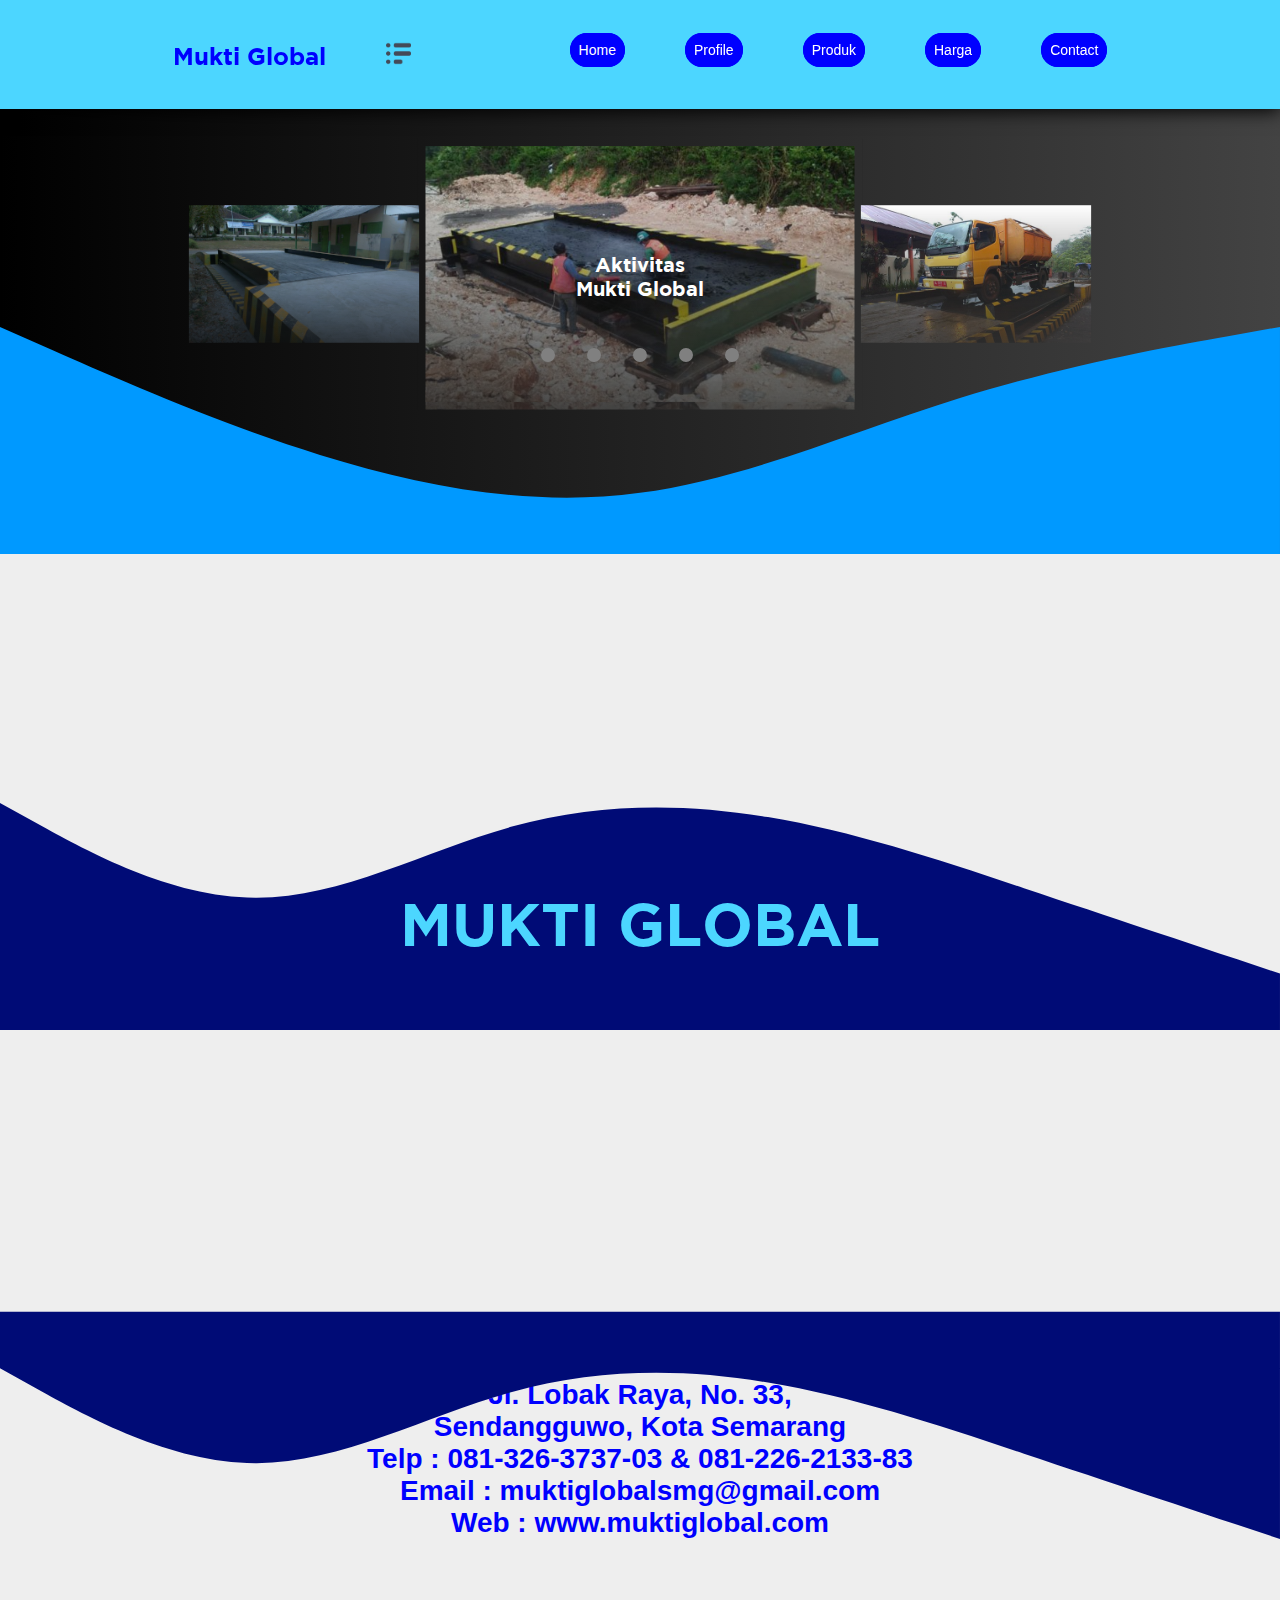
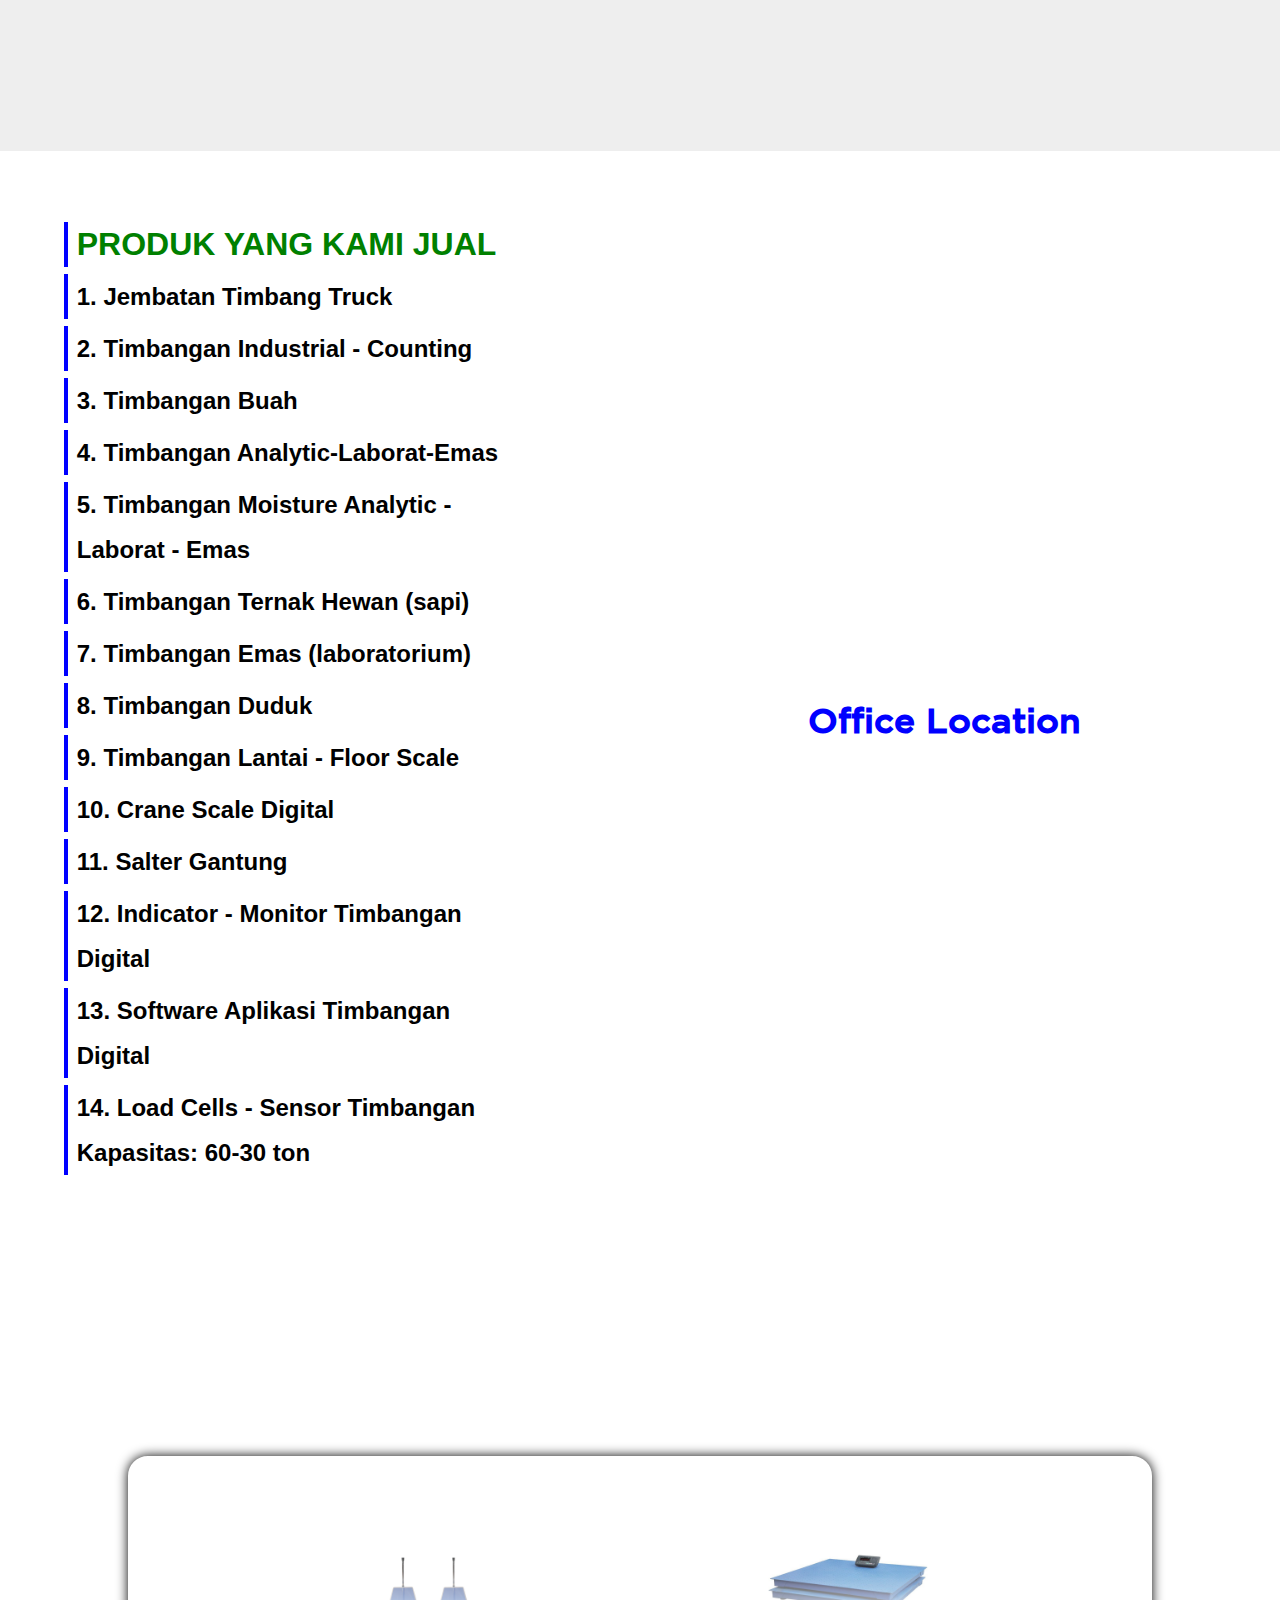
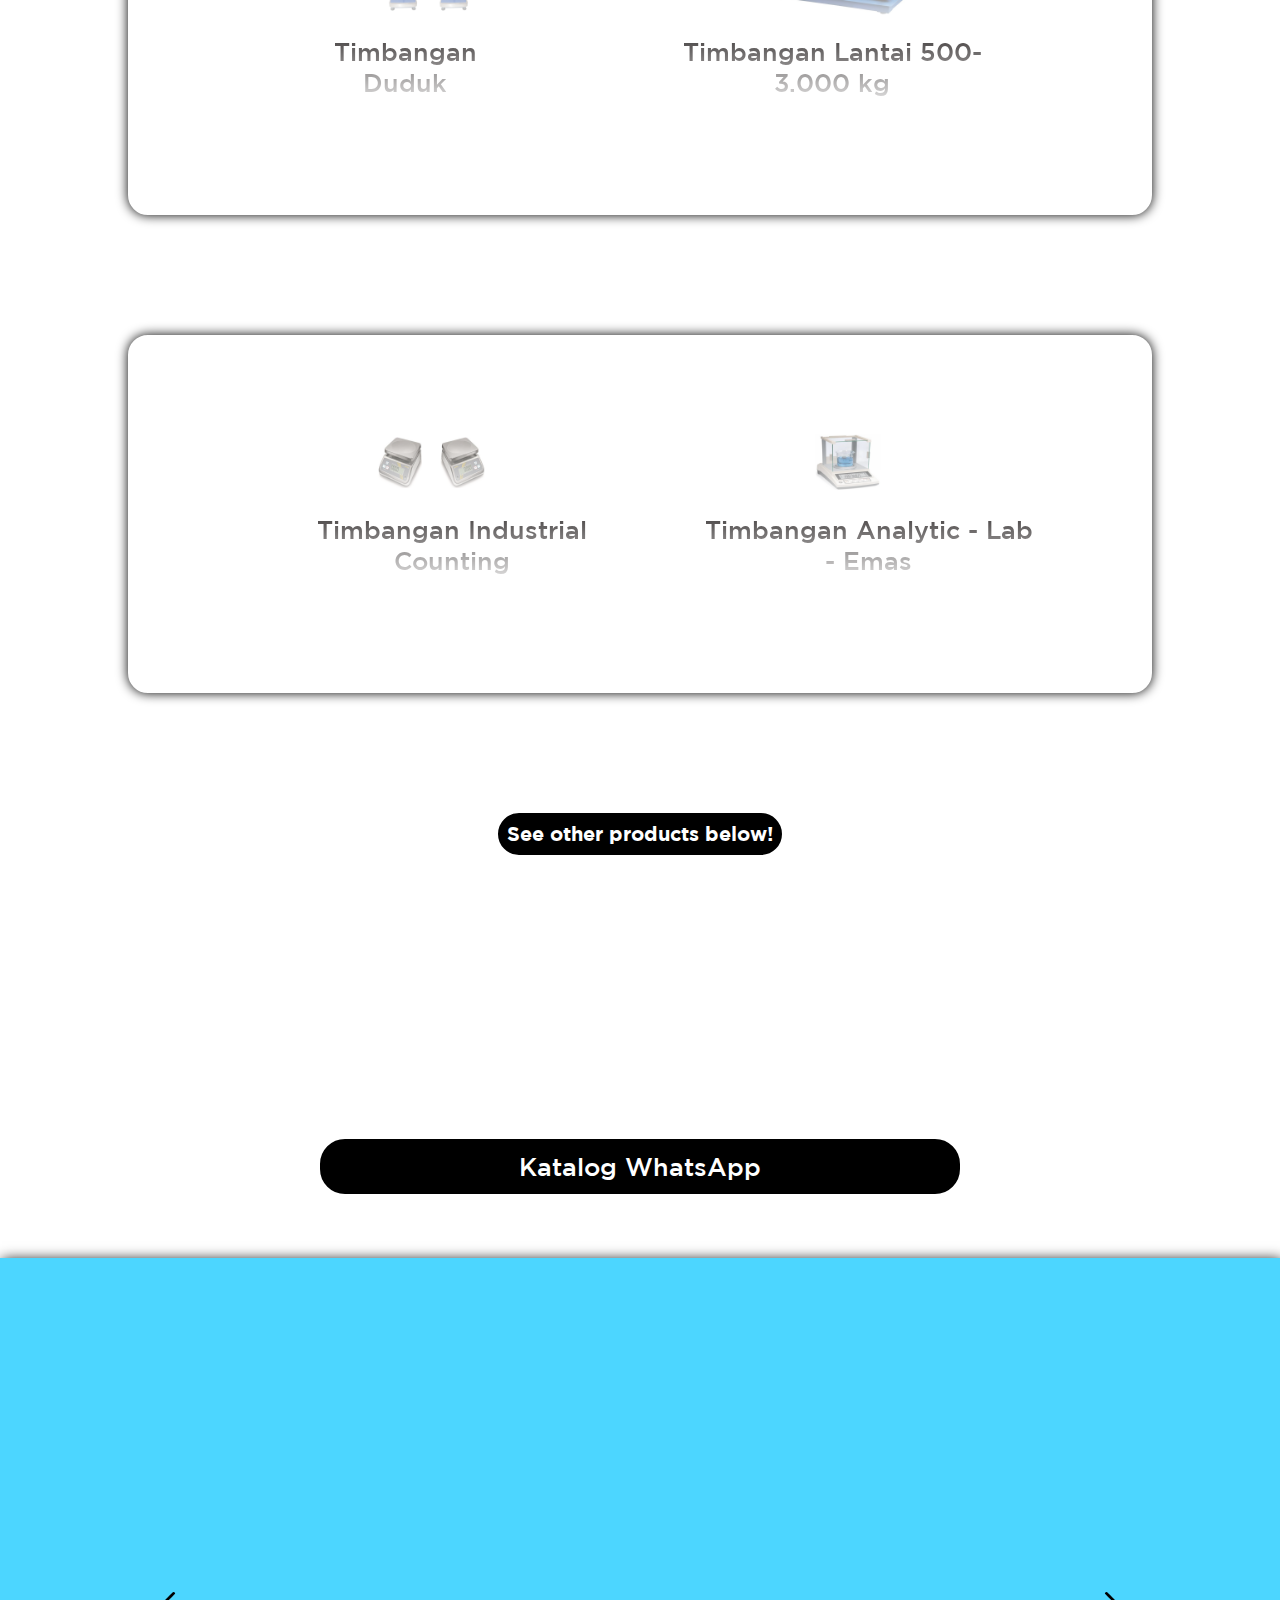
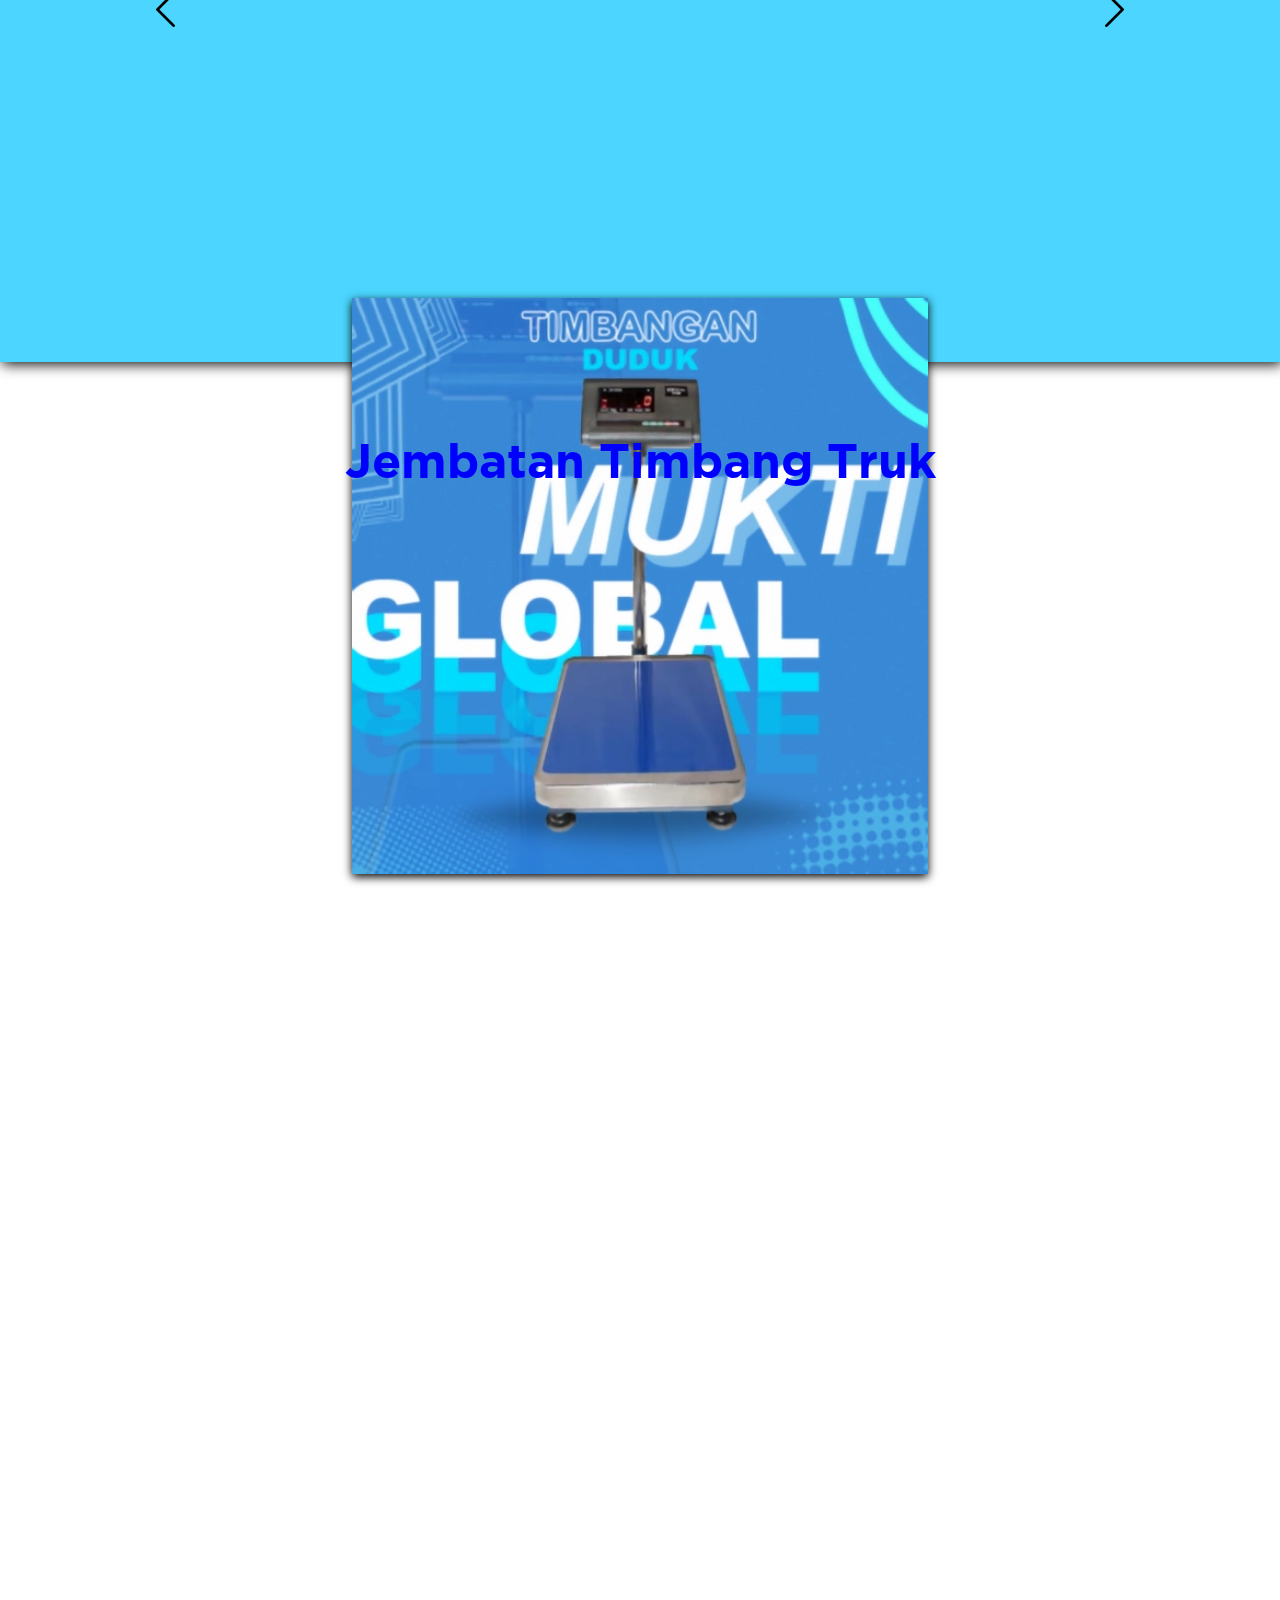
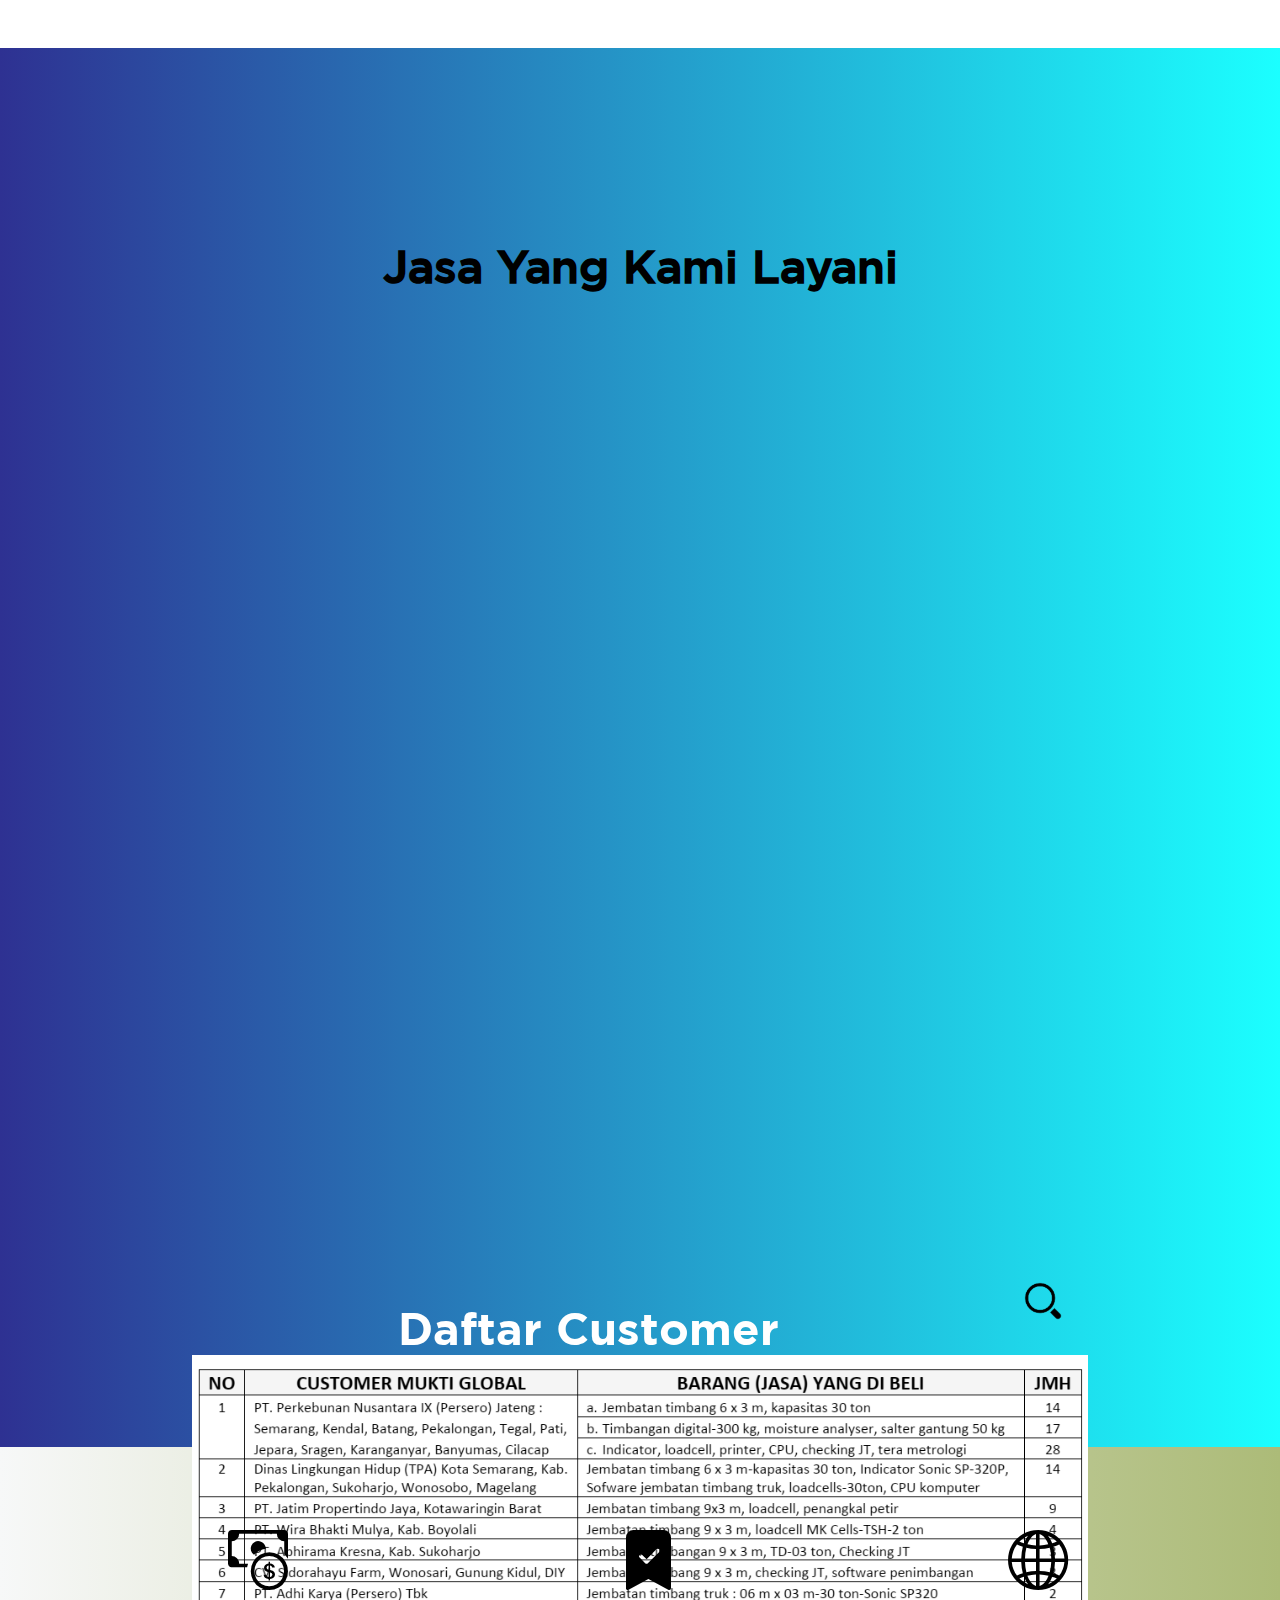
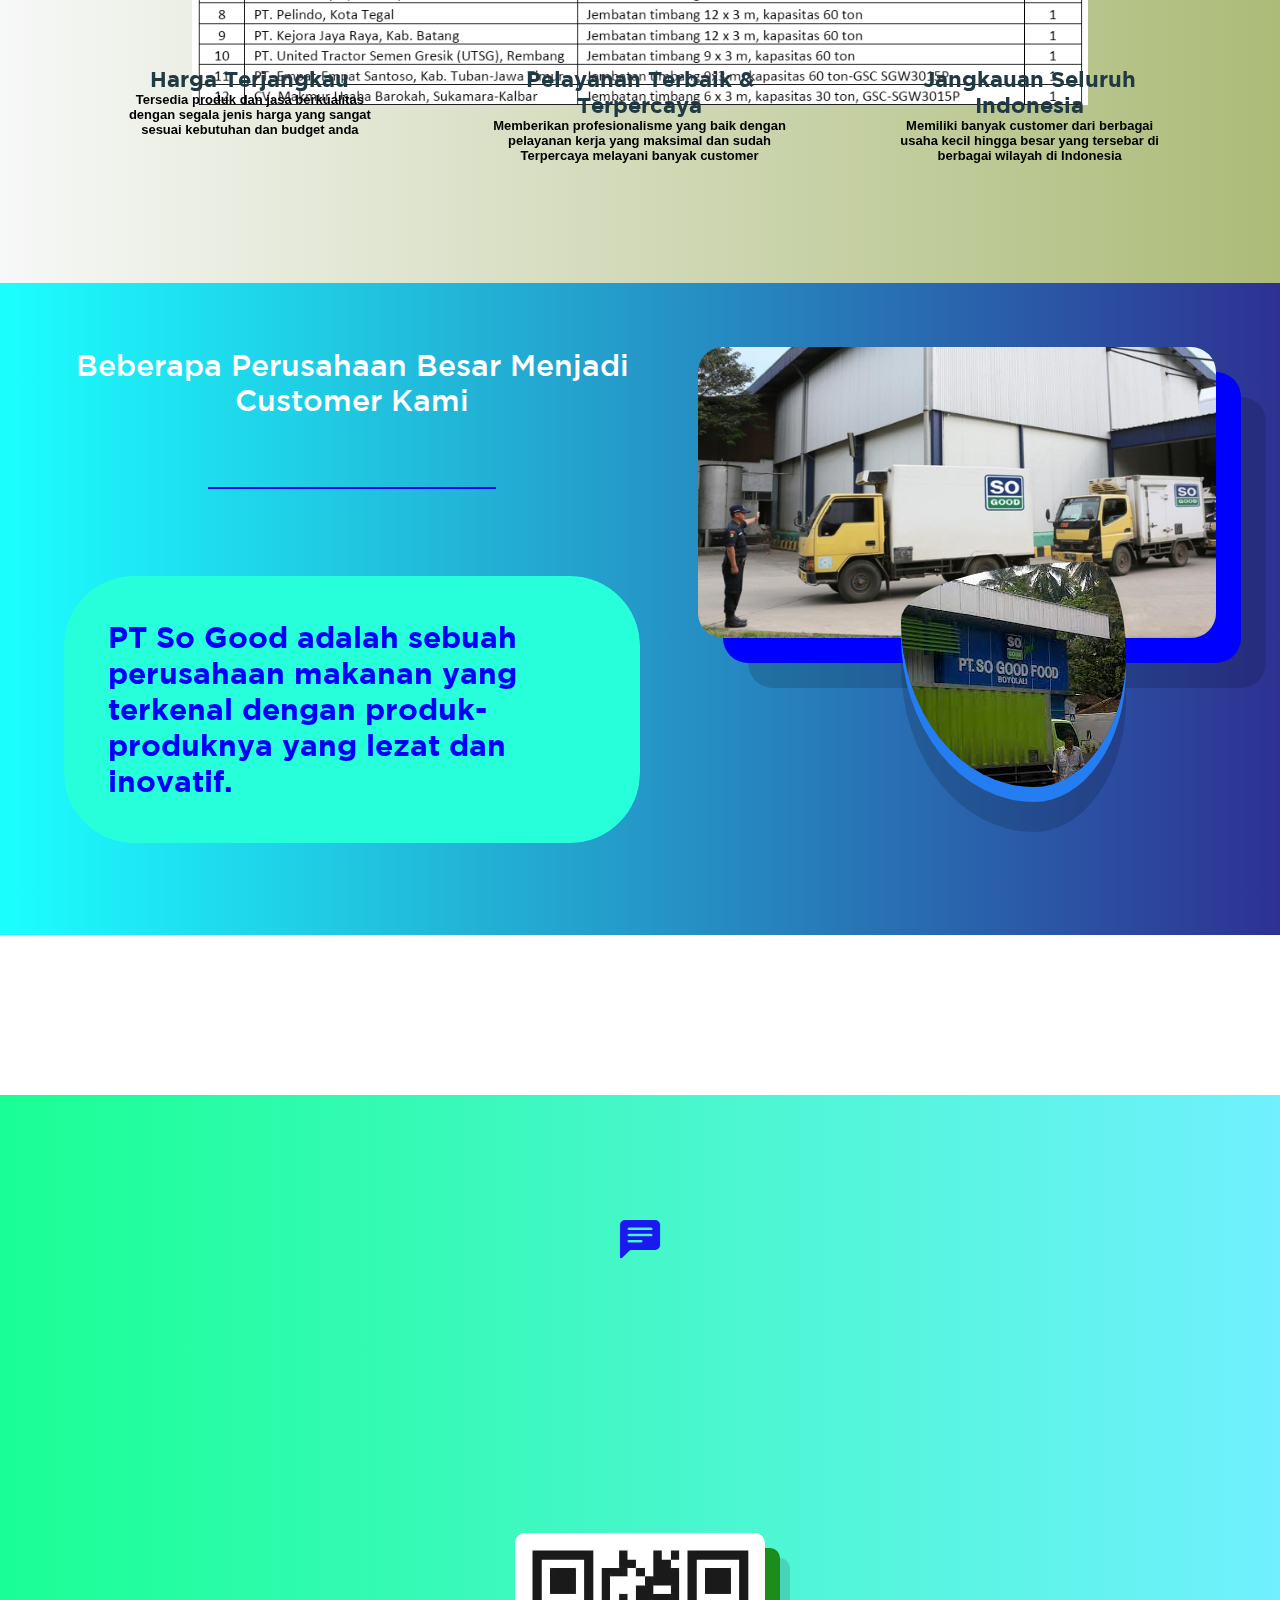
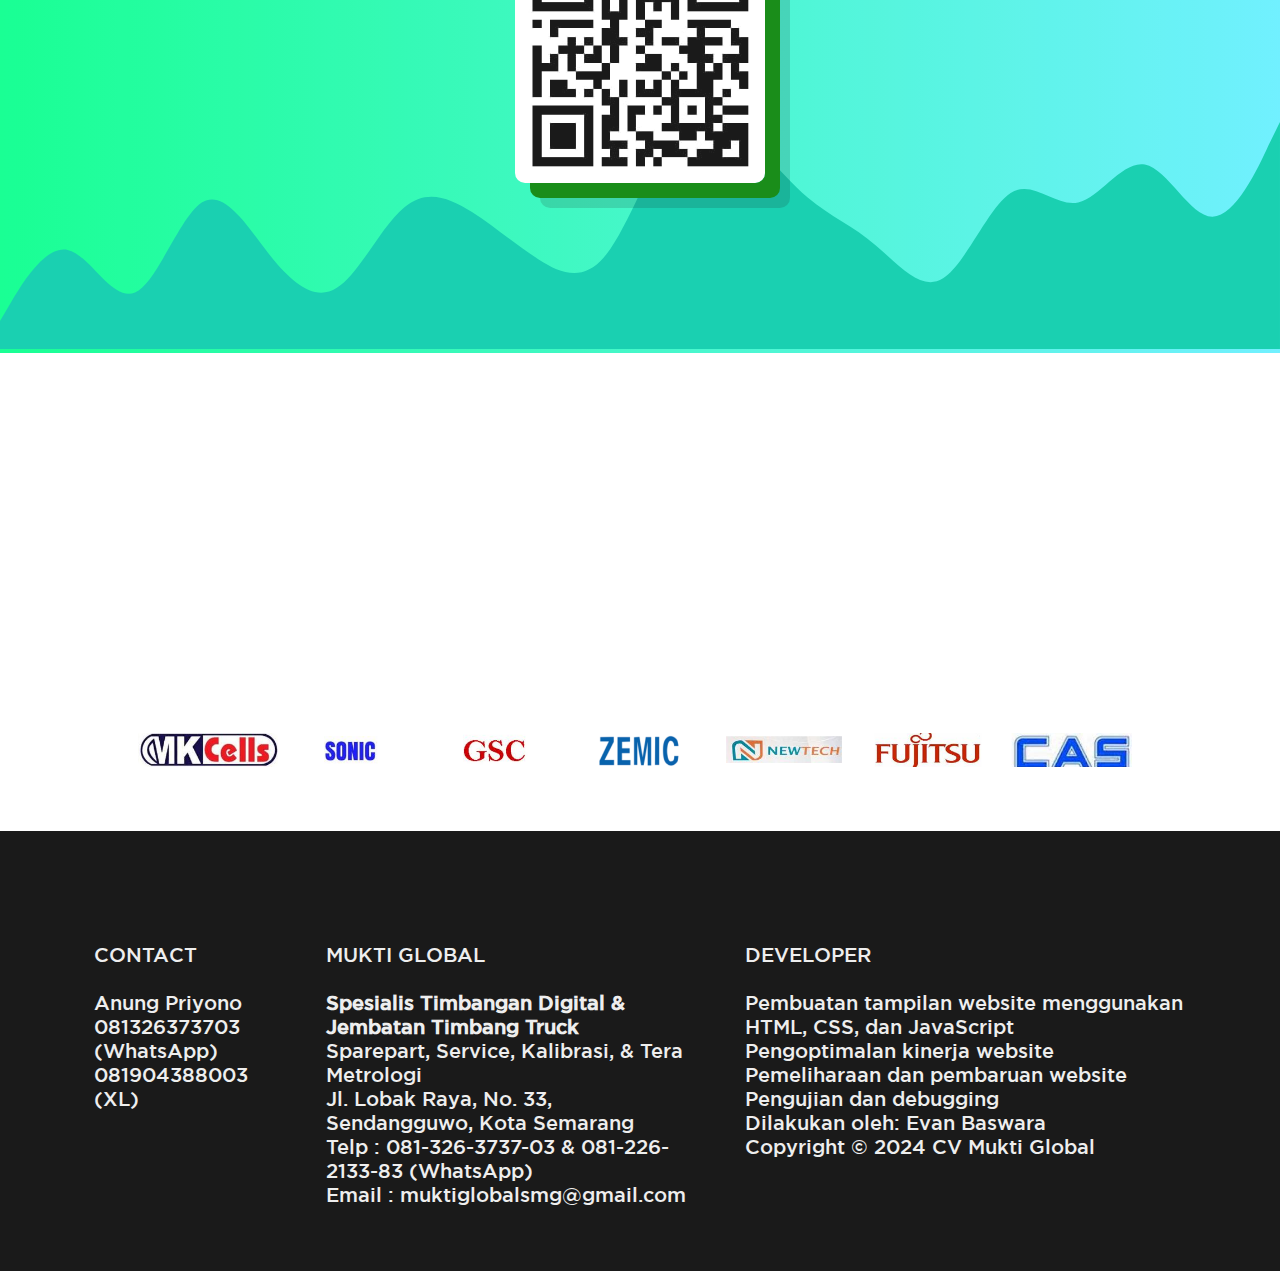
<file: index.html>
<!DOCTYPE html>

<!-- 
========================================================
  Copyright © 2024 CV Mukti Global.
  Semua hak dilindungi undang-undang.

  Deskripsi: 
  File ini dilindungi oleh undang-undang hak cipta dan peraturan hukum yang berlaku. 
  Penggunaan, penyalinan, distribusi, atau reproduksi sebagian atau seluruhnya 
  dari kode ini tanpa izin tertulis dari pemilik hak cipta adalah ilegal dan 
  dapat dikenakan tuntutan hukum sesuai dengan hukum yang berlaku di Indonesia.

  Perlindungan hukum sesuai dengan:
  - Undang-Undang Nomor 28 Tahun 2014 tentang Hak Cipta:
    * Pasal 2 Ayat (1): Hak eksklusif pemilik untuk menggunakan dan memperbanyak karya.
    * Pasal 9 Ayat (1): Perlindungan Hak Cipta untuk penggunaan tanpa izin.
    * Pasal 113: Sanksi pidana bagi pelanggar Hak Cipta.
  
  - Undang-Undang Nomor 11 Tahun 2008 tentang Informasi dan Transaksi Elektronik (ITE), yang diubah oleh UU Nomor 19 Tahun 2016:
    * Pasal 32 Ayat (1): Larangan mengubah, menambah, mengurangi, atau memindahkan Informasi Elektronik milik orang lain tanpa izin.
    * Pasal 48 Ayat (2): Sanksi pidana bagi pelanggar yang memindahkan atau mentransfer Informasi Elektronik secara ilegal.

  Peringatan:
  Dilarang keras untuk menyalin, memodifikasi, mendistribusikan, atau menggunakan 
  kode ini untuk keperluan komersial tanpa persetujuan tertulis.

  Hubungi muktiglobal@gmail.com untuk informasi lebih lanjut.

  Terima kasih telah menghormati hak kekayaan intelektual kami.

  Dibuat pada: [Juli 2024]
========================================================
-->


<html lang="en">

<head>
    <meta charset="UTF-8" />
    <meta http-equiv="X-UA-Compatible" content="IE=edge" />
    <meta name="viewport" content="width=device-width, initial-scale=1.0, user-scalable=yes" />
    <meta name="description" content="Spesialis Jembatan Timbang Truck & Timbangan Digital" />
    <meta name="keywords" content="jembatan timbang, timbangan digital, timbangan truck, spesialis jembatan timbang, timbangan" />
    <meta name="google-site-verification" content="oJiElNa-uJ_a75w-q2JcqxE9myr1mYu-admBvzrIIWU" />
    
    <meta property="og:title" content="Mukti Global | Spesialis Jembatan Timbang Truck & Timbangan Digital" />
    <meta property="og:description" content="Spesialis Jembatan Timbang Truck & Timbangan Digital" />
    <meta property="og:image" content="http://www.example.com/logo.png" />
    <meta property="og:url" content="http://www.example.com" />
    <meta property="og:type" content="website" />
    
    <meta name="twitter:card" content="summary_large_image" />
    <meta name="twitter:title" content="Mukti Global | Spesialis Jembatan Timbang Truck & Timbangan Digital" />
    <meta name="twitter:description" content="Spesialis Jembatan Timbang Truck & Timbangan Digital" />
    <meta name="twitter:image" content="http://www.example.com/logo.png" />
    
    <title>Mukti Global | Spesialis Jembatan Timbang Truck & Timbangan Digital</title>
    
    <link rel="icon" href="logo.png" type="image/png">
    <link href="https://cdn.jsdelivr.net/npm/bootstrap-icons@1.5.0/font/bootstrap-icons.css" rel="stylesheet" />
    <link rel="stylesheet" href="https://unpkg.com/aos@next/dist/aos.css" />
    <link href="New.css" rel="stylesheet" type="text/css">
    
    <script src="color-thief-2.4.0/dist/color-thief.umd.js"></script>
    <script src="web.js"></script>
    
    <style>
    </style>
</head>
<body>
	<header>
		<header>
			<div class="MenuBar">
				<div class="nav-bar">
					<ul>
						<font size="5" color="blue"; face="Arial" class="TextMenu">Mukti Global</font>
						<li><img src="list.ico" onclick="socialMedia()" class="user-bar1" /></li>
						<li><font class="HideDetail" face="Arial Black" onclick="showDetail(this)">Back</font></li>
						<li><a href="#">Home</a></li>
						<li><a href="#profile">Profile</a></li>
						<li><a href="#produk">Produk</a></li>
						<li><a href="#harga">Harga</a></li>
						<li><a href="#contact">Contact</a></li>
					</ul>
				</div>
				<div class="container">
					<ul> 
						<font>
						<li><a href="#">WhatsApp </a>
						<li>
							<a href="#profile" onclick="socialMedia()">Profile </a>
						</li>
						<li>
							<a href="#produk" onclick="socialMedia()">Product </a>
						</li>
						<li>
							<a href="#harga" onclick="socialMedia()">Price </a>
						</li>
						<li>
							<a href="#contact" onclick="socialMedia()">Contact </a>
						</li>
						<li>
							<a href="#" onclick="socialMedia()">Home </a>
						</li>
						</font>
					</ul>
				</div>
			</div>
			
			<div class="topbackground" style="width:100vw">
				<div class="topImage">
					<img src="img/jemtruk_0.png" id="topImgLeft" data-aos="fade" />
					<img src="img/jemtruk_1.png" id="topImg" data-aos="fade-down"/>
					<img src="img/jemtruk_2.png" id="topImgRight" data-aos="fade" />
				</div>
				<font color=white>
					Aktivitas <br> Mukti Global
				</font>
				<div class="iconSwitch" data-aos="fade-up">
					<div class="icon0"></div>
					<div class="icon1"></div>
					<div class="icon2"></div>
					<div class="icon3"></div>
					<div class="icon4"></div>
				</div>
				<svg data-aos="slide-down" data-aos-duration="1000" ="http://www.w3.org/2000/svg" viewBox="0 0 1440 320"><path fill="#0099ff" fill-opacity="1" d="M0,64L60,90.7C120,117,240,171,360,208C480,245,600,267,720,250.7C840,235,960,181,1080,144C1200,107,1320,85,1380,74.7L1440,64L1440,320L1380,320C1320,320,1200,320,1080,320C960,320,840,320,720,320C600,320,480,320,360,320C240,320,120,320,60,320L0,320Z"></path></svg>
			</div>
			<h1>
				<div class="middlebackground">
					<div class="h1Curve">
						<div class="curve1" data-aos="fade"><svg xmlns="http://www.w3.org/2000/svg" viewBox="0 0 1440 320"><path fill="#000b76" fill-opacity="1" d="M0,64L48,90.7C96,117,192,171,288,170.7C384,171,480,117,576,90.7C672,64,768,64,864,80C960,96,1056,128,1152,160C1248,192,1344,224,1392,240L1440,256L1440,320L1392,320C1344,320,1248,320,1152,320C1056,320,960,320,864,320C768,320,672,320,576,320C480,320,384,320,288,320C192,320,96,320,48,320L0,320Z"></path>
							<font class="TextPanggung" color=#4cd6ff data-aos="slide-down">
								<strong>MUKTI GLOBAL</strong>
							</font>
						</svg></div>			
						<div class="curve2" data-aos="slide-up"><svg xmlns="http://www.w3.org/2000/svg" viewBox="0 0 1440 320"><path fill="#000b76" fill-opacity="1" d="M0,64L48,90.7C96,117,192,171,288,170.7C384,171,480,117,576,90.7C672,64,768,64,864,80C960,96,1056,128,1152,160C1248,192,1344,224,1392,240L1440,256L1440,0L1392,0C1344,0,1248,0,1152,0C1056,0,960,0,864,0C768,0,672,0,576,0C480,0,384,0,288,0C192,0,96,0,48,0L0,0Z"></path></svg></div>
						<section id="profile">
							<font color=#013220 face=Arial class="TextInfo">
							Spesialis Jembatan Timbang Truck & Timbangan Digital
							</font>
							<font class="TextDeskripsi">
							Jl. Lobak Raya, No. 33,
							Sendangguwo, Kota Semarang
							Telp : 081-326-3737-03 & 081-226-2133-83
							Email : muktiglobalsmg@gmail.com 
							Web : www.muktiglobal.com</font>
						</section>
					</div>
				</div>
			</h1>
			<h2>
				<div class="h2Container">
					<section id="produk">
						<div class="TextList">
								<ol>
									<font color=green size=6> 
										<li>PRODUK YANG KAMI JUAL</li>
									</font>
									<font color=black >
										<li><div class="h2List">1. Jembatan Timbang Truck</div></li>
										<li><div class="h2List">2. Timbangan Industrial - Counting</div></li>
										<li><div class="h2List">3. Timbangan Buah</div></li>
										<li><div class="h2List">4. Timbangan Analytic-Laborat-Emas</div></li>
										<li><div class="h2List">5. Timbangan Moisture Analytic - Laborat - Emas</div></li>
										<li><div class="h2List">6. Timbangan Ternak Hewan (sapi)</div></li>
										<li><div class="h2List">7. Timbangan Emas (laboratorium)</div></li>
										<li><div class="h2List">8. Timbangan Duduk</div></li>
										<li><div class="h2List">9. Timbangan Lantai - Floor Scale</div></li>
										<li><div class="h2List">10. Crane Scale Digital</div></li>
										<li><div class="h2List">11. Salter Gantung</div></li>
										<li><div class="h2List">12. Indicator - Monitor Timbangan Digital</div></li>
										<li><div class="h2List">13. Software Aplikasi Timbangan Digital</div></li>
										<li><div class="h2List">14. Load Cells - Sensor Timbangan Kapasitas: 60-30 ton</div></li>
									</font>
								</ol>
						</div>
						<div class="maps">
							<img src="produk.jpg"/ data-aos="fade-up">
							<font>
								Office Location
							</font>
							<br><br>
							<iframe data-aos="fade-up" src="https://www.google.com/maps/embed?pb=!1m18!1m12!1m3!1d3959.9823328063076!2d110.44767667388899!3d-7.011360368676062!2m3!1f0!2f0!3f0!3m2!1i1024!2i768!4f13.1!3m3!1m2!1s0x2e708cf4cc5c22ab%3A0x6c6a82a9ee26db33!2sJl.%20Lobak%20Raya%20No.33%2C%20RT.05%2FRW.05%2C%20Sendangguwo%2C%20Kec.%20Tembalang%2C%20Kota%20Semarang%2C%20Jawa%20Tengah%2050273!5e0!3m2!1sid!2sid!4v1689168226239!5m2!1sid!2sid" width="400" height="300" style="border:0;" allowfullscreen="" loading="lazy" referrerpolicy="no-referrer-when-downgrade"></iframe>
						</div>
					</section>
				</div>
			</h2>
			<div class="ShowProductDetail">
				<div class="ImageProduct">
					<img src="product/TIMBANGAN_20230722_210503_1.png" class="DetailImg">
				</div>
				<div class="ContentText">
					<font class="DetailText_NAME" color=white>
						Timbangan XYZ
					</font>
					<br>
					<font class="DetailText_FUNGSI" color=white>
						Menimbang Pahala & Dosa
					</font>
					<br>
					<font class="DetailText_STATUS" color=white>
						Gusti Allah Ingkang Kuwoso
					</font>
					<br><br>
				</div>
			</div>
			<div class="listProduct">
				<div class="listProductContainer">
					<div class="list1">
						<div class="listProductImg">
							<img src="product/TIMBANGAN_20230722_210503_1.png" class="listImg" alt="Timbangan Duduk">
							<div class="responsiveText1">
								<font>
								<font class="listText" onclick="showDetail(this)">Timbangan Duduk</font>
								</font>
							</div>
							<img src="product/TIMBANGAN_20230722_210503_7.png" class="listImg" alt="Timbangan Lantai 500-3.000 kg">
							<div class="responsiveText2">
								<font>
								<font class="listText" onclick="showDetail(this)">Timbangan Lantai 500-3.000 kg</font>
								</font>
							</div>
						</div>
						<div class="listProductText">
							<div class="text0">
								<font class="listText" onclick="showDetail(this)">Timbangan Duduk</font>
							</div>
							<div class="text1">
								<font class="listText" onclick="showDetail(this)">Timbangan Lantai 500-3.000 kg</font>
							</div>
						</div>
					</div>
					<div class="list2">
						<div class="listProductImg">
							<img src="product/TIMBANGAN_20230722_210503_0.png" class="listImg" alt="Timbangan Industrial Counting">
							<div class="responsiveText1">
								<font>
								<font class="listText" onclick="showDetail(this)">Timbangan Industrial Counting</font>
								</font>
							</div>
							<img src="product/TIMBANGAN_20230722_210503_11.png" class="listImg" alt="Timbangan Analytic - Lab - Emas">
							<div class="responsiveText2">
								<font>
								<font class="listText" onclick="showDetail(this)">Timbangan Analytic - Lab - Emas</font>
								</font>
							</div>
						</div>
						<div class="listProductText">
							<div class="text2">
								<font class="listText" onclick="showDetail(this)">Timbangan Industrial Counting</font>
							</div>
							<div class="text3">
								<font class="listText" onclick="showDetail(this)">Timbangan Analytic - Lab - Emas</font>
							</div>
						</div>
					</div>
					<div class="selengkapnyaContainer">
						<font class="textSelengkapnya" onclick="ButtonSelengkapnya()">
							See other products below!
						</font>
					</div>
					<div class="buttonListProduct">
						<div class="list3">
							<div class="listProductImg">
							<img src="product/TIMBANGAN_20230722_210503_8.png" class="listImg" alt="Crane Scale Digital">
							<div class="responsiveText1">
									<font>
									<font class="listText" onclick="showDetail(this)">Crane Scale Digital</font>
									</font>
								</div>
							<img src="product/TIMBANGAN_20230722_210503_3.png" class="listImg" alt="Salter Gantung : 50, 100 kg">
								<div class="responsiveText2">
									<font>
									<font class="listText" onclick="showDetail(this)">Salter Gantung : 50, 100 kg</font>
									</font>
								</div>
							</div>
							<div class="listProductText">
								<div class="text4">
									<font class="listText" onclick="showDetail(this)">Crane Scale Digital</font>
								</div>
								<div class="text5">
									<font class="listText" onclick="showDetail(this)">Salter Gantung : 50, 100 kg</font>
								</div>
							</div>
						</div>
						<div class="list4">
							<div class="listProductImg">
								<img src="product/TIMBANGAN_20230722_210503_2.png" class="listImg" alt="Indicator (Monitor)">
								<div class="responsiveText1">
									<font>
									<font class="listText" onclick="showDetail(this)">Indicator (Monitor)</font>
									</font>
								</div>
								<img src="product/TIMBANGAN_20230722_210503_4.png" class="listImg" alt="Software Jembatan Timbang">
								<div class="responsiveText2">
									<font>
									<font class="listText" onclick="showDetail(this)">Software Jembatan Timbang</font>
									</font>
								</div>
							</div>
							<div class="listProductText">
								<div class="text6">
									<font class="listText" onclick="showDetail(this)">Indicator (Monitor)</font>
								</div>
								<div class="text7">
									<font class="listText" onclick="showDetail(this)">Software Jembatan Timbang</font>
								</div>
							</div>
						</div>
						<div class="list5">
							<div class="listProductImg">
								<img src="product/TIMBANGAN_20230722_210503_6.png" class="listImg" alt="Load Cells (Sensor Timbangan) : 60kg - 30 ton">
								<div class="responsiveText1">
									<font>
									<font class="listText" onclick="showDetail(this)">Load Cells (Sensor Timbangan) : 60kg - 30 ton</font>
									</font>
								</div>
								<img src="product/TIMBANGAN_20230722_210503_12.png" class="listImg" alt="Timbangan Hewan - Sapi (500kg - 3 ton)">
								<div class="responsiveText2">
									<font>
									<font class="listText" onclick="showDetail(this)">Timbangan Hewan - Sapi (500kg - 3 ton)</font>
									</font>
								</div>
							</div>
							<div class="listProductText">
								<div class="text8">
									<font class="listText" onclick="showDetail(this)">Load Cells (Sensor Timbangan) : 60kg - 30 ton</font>
								</div>
								<div class="text9">
									<font class="listText" onclick="showDetail(this)">Timbangan Hewan - Sapi (500kg - 3 ton)</font>
								</div>
							</div>
						</div>
						<div class="list6">
							<div class="listProductImg">
								<img src="product/TIMBANGAN_20230722_210503_13.png" class="listImg" alt="Timbangan Buah">
								<div class="responsiveText1">
									<font>
									<font class="listText" onclick="showDetail(this)">Timbangan Buah</font>
									</font>
								</div>
								<img src="product/TIMBANGAN_20230722_210503_14.png" class="listImg" alt="Timbangan Moisture Analyzer">
								<div class="responsiveText2">
									<font>
									<font class="listText" onclick="showDetail(this)">Timbangan Moisture Analyzer</font>
									</font>
								</div>
							</div>
							<div class="listProductText">
								<div class="text10">
									<font class="listText" onclick="showDetail(this)">Timbangan Buah</font>
								</div>
								<div class="text11">
									<font class="listText" onclick="showDetail(this)">Timbangan Moisture Analyzer</font>
								</div>
							</div>
						</div>
					</div>
				</div>
						</div>
			<br><br>
				<font class="h3Title">
					Katalog WhatsApp
				</font>
			<h3>
				<div id="scrollImage">
					<img src="arrow-left.png" class="scrollLeft" onclick="leftArrow()" />
					<img src="katalog/katalog_1.png" class="h3Image" data-aos="slide-up"  />
					<img src="arrow-right.png" class="scrollRight" onclick="rightArrow()" />
				</div>
			</h3>
			<h4>
				<section id="harga">
					<font color=blue size=18>
					Jembatan Timbang Truk
					</font>
					<br><br>
					<div class="ParentH4">
						<div class="JemtrukImage1">
							<img src="img/jemtruk_2.png" class="H4IMG"/ data-aos="fade-down">
							<table data-aos="fade-up">
							<!--<thead>
								<tr>
									<th align="left"><strong>Harga Netto (Rp)</strong></th>
									<th align="left"><strong>Ukuran (Kapasitas)</strong></th>
									<th align="left"><strong>Maksimal Truck</strong></th>
									<th align="left">Unit Besi + Plate</th>
								</tr>
							</thead>-->
								<tbody>
									<tr>
										<td align="left">6 x 3 meter</td>
										<td align="left">30 ton</td>
										<td align="left">Colt Diesel</td>
									</tr>
									<tr>
										<td align="left">9 x 3 meter</td>
										<td align="left">60 ton</td>
										<td align="left">Tronton</td>
									</tr>
								</tbody>
							</table>
						</div>
						<div class="JemtrukImage2">
							<img src="img/jemtruk_4.png" class="H4IMG" data-aos="fade-down"/>
							<table data-aos="fade-up">
							<!--<thead>
								<tr>
									<th align="left"><strong>Harga Netto (Rp)</strong></th>
									<th align="left"><strong>Ukuran (Kapasitas)</strong></th>
									<th align="left"><strong>Maksimal Truck</strong></th>
									<th align="left">Unit Besi + Plate</th>
								</tr>
							</thead>-->
								<tbody>
									<tr>
										<td align="left">12 x 3 meter</td>
										<td align="left">70 ton</td>
										<td align="left">Cont 20 Feet</td>
									</tr>
									<tr>
										<td align="left">18 x 3 meter</td>
										<td align="left">80 ton</td>
										<td align="left">Cont 40 Feet</td>
									</tr>
								</tbody>
							</table>
						</div>
					</div>
					<br>
				</section>
				<br>
			</h4>
			<h5>
				<div class="h5Title">
						<font>
							Jasa Yang Kami Layani
						</font>
					</div>
				<div class="h5Container">
					<div class="KetentuanHarga">
						<font data-aos="fade-down" class="h5Text1">
							<ul>
								<li>Service</li>
								<li>Instalasi</li>
								<li>Kalibrasi</li>
								<li>Service</li>
								<li>(semua merk, pelayanan non stop, tanpa libur)<br><br></li>
							</ul>
						</font>
						<ul data-aos="fade-down" class="h5Text2">
							<li>Sparepart ready stock</li>
							<li>Fasilitasi tera metrologi legal</li>
							<li>Kalibrasi KAN</li>
							<li>Service</li>
							<li>(terima beres, no ribet)<br><br></li>
						</ul>
					</div>
					<div class="CustomerList" data-aos="slide-up" >
						<font>
						Daftar Customer
						</font>
						<a href="tabelCus.png" target="_blank">
							<img src="search.png" class="SearchTable">
						</a>
						<img src="tabelCus.png" class="SearchImg" />
					</div>
				</div>
			</h5>
			<h6>
				<div class="h6Container">
					<div class="icon1">
						<i class="bi-cash-coin fs-1 text-primary" data-aos="slide-down" ></i>
						<font>
							Harga Terjangkau
							<div class="iconDescription">
								Tersedia produk dan jasa berkualitas dengan segala jenis harga yang sangat sesuai kebutuhan dan budget anda
							</div>
						</font>
					</div>
					<div class="icon2">
						<i class="bi-bookmark-check-fill fs-1 text-primary" data-aos="slide-down"></i>
						<font>
							Pelayanan Terbaik & Terpercaya
							<div class="iconDescription">
								Memberikan profesionalisme yang baik dengan pelayanan kerja yang maksimal dan sudah Terpercaya melayani banyak customer
							</div>
						</font>
					</div>
					<div class="icon3">
						<i class="bi-globe2 fs-1 text-primary" data-aos="slide-down"></i>
						<font>
							Jangkauan Seluruh Indonesia
							<div class="iconDescription">
								Memiliki banyak customer dari berbagai usaha kecil hingga besar yang tersebar di berbagai wilayah di Indonesia
							</div>
						</font>
					</div>
				</div>
			</h6>
			<div class="h7">
				<div class="h7Container">
					<div class="h7Text">
						<div class="h7Text1">
							<font>
								Beberapa Perusahaan Besar Menjadi Customer Kami
							</font>
							<br><br><br>
							<hr color=blue />
						</div>
						<div class="h7Text2">
							<font> 
								PT So Good adalah sebuah perusahaan makanan yang terkenal dengan produk-produknya yang lezat dan inovatif.
							</font>
						</div>
					</div>
					<div class="h7ImageContainer">
						<div class="BigCompanyImage">
							<img src="PT/PT_Big_1.png" id="h7Img1"/>
						</div>
						<div class="SmallCompanyImage">
							<img src="PT/PT_Small_1.png" id="h7Img2"/>
						</div>
					</div>
				</div>
			</div>
			<div class="h8">
				<div class="h8Whatsapp">
					<div class="h8Support">
						<font color=green data-aos="fade">
							Hubungi Kami Melalui WhatsApp
						</font>
						<font color=white data-aos="fade">
							<br>
							Dengan Cepat Dibawah!
						</font>
						<br><br>
						<a href="https://wa.link/tunjyd">
							<i class="bi bi-chat-left-text-fill" data-aos="slide-down"></i>
							<br><br>
							<div class="QRcode">
								<img src="ASSET/QR.jpg" data-aos="slide-up">
								</img>
							</div>
						</a>
						<div class="h8Curve">
							<svg xmlns="http://www.w3.org/2000/svg" viewBox="0 0 1440 320"><path fill="#00cba9" fill-opacity="1" d="M0,288L12.6,266.7C25.3,245,51,203,76,208C101.1,213,126,267,152,256C176.8,245,202,171,227,154.7C252.6,139,278,181,303,213.3C328.4,245,354,267,379,250.7C404.2,235,429,181,455,160C480,139,505,149,531,165.3C555.8,181,581,203,606,218.7C631.6,235,657,245,682,213.3C707.4,181,733,107,758,74.7C783.2,43,808,53,834,74.7C858.9,96,884,128,909,149.3C934.7,171,960,181,985,202.7C1010.5,224,1036,256,1061,240C1086.3,224,1112,160,1137,144C1162.1,128,1187,160,1213,154.7C1237.9,149,1263,107,1288,112C1313.7,117,1339,171,1364,170.7C1389.5,171,1415,117,1427,90.7L1440,64L1440,320L1427.4,320C1414.7,320,1389,320,1364,320C1338.9,320,1314,320,1288,320C1263.2,320,1238,320,1213,320C1187.4,320,1162,320,1137,320C1111.6,320,1086,320,1061,320C1035.8,320,1011,320,985,320C960,320,935,320,909,320C884.2,320,859,320,834,320C808.4,320,783,320,758,320C732.6,320,707,320,682,320C656.8,320,632,320,606,320C581.1,320,556,320,531,320C505.3,320,480,320,455,320C429.5,320,404,320,379,320C353.7,320,328,320,303,320C277.9,320,253,320,227,320C202.1,320,177,320,152,320C126.3,320,101,320,76,320C50.5,320,25,320,13,320L0,320Z"></path></svg>
						</div>
					</div>
				</div>
				<div class="h8Title">
					<font color=blue data-aos="fade">
						Service + Sparepart + Tera Metrologi + Garansi
					</font>
					<br><br><br><i>
					<font color=black data-aos="fade">
						Merk Yang Tersedia
					</font></i>
				</div>
				<div class="h8Brand">
					<div class="brand-slide">
						<img src="BRAND/BRAND_0.png" />
						<img src="BRAND/BRAND_1.png" />
						<img src="BRAND/BRAND_2.png" />
						<img src="BRAND/BRAND_3.png" />
						<img src="BRAND/BRAND_4.png" />
						<img src="BRAND/BRAND_5.png" />
						<img src="BRAND/BRAND_6.png" />
					</div>
					<div class="brand-slide">
						<img src="BRAND/BRAND_0.png" />
						<img src="BRAND/BRAND_1.png" />
						<img src="BRAND/BRAND_2.png" />
						<img src="BRAND/BRAND_3.png" />
						<img src="BRAND/BRAND_4.png" />
						<img src="BRAND/BRAND_5.png" />
						<img src="BRAND/BRAND_6.png" />
					</div>
				</div>
				<div class="h8Content">
					<section id="contact">
						<div class="h8Kotak">
							<div class="kontak">
									<font>
									<br><br>
										<ul>
											CONTACT
											<br><br>
											<li>Anung Priyono</li>
											<li>081326373703 (WhatsApp)</li>
											<li>081904388003 (XL)</li>
										</ul>
									</font>
							</div>
							<div class="alamat">
								<font>
								<br><br>
									MUKTI GLOBAL
									<br><br>
									<ul>
										<li><strong>Spesialis Timbangan Digital & Jembatan Timbang Truck</strong></li>
										<li>Sparepart, Service, Kalibrasi, & Tera Metrologi</li>
										<li>Jl. Lobak Raya, No. 33, Sendangguwo, Kota Semarang</li>
										<li>Telp  : 081-326-3737-03 & 081-226-2133-83 (WhatsApp)</li>
										<li>Email : muktiglobalsmg@gmail.com</li>
									</ul>
								</font>
							</div>
							<div class="developer">
								<font>
								<br><br>
									DEVELOPER
									<br><br>
									<ul>
									  <li>Pembuatan tampilan website menggunakan HTML, CSS, dan JavaScript</li>
									  <li>Pengoptimalan kinerja website</li>
									  <li>Pemeliharaan dan pembaruan website</li>
									  <li>Pengujian dan debugging</li>
									  <li>Dilakukan oleh: Evan Baswara</li>
									  <li>Copyright © 2024 CV Mukti Global</li>
									</ul>
								</font>
							</div>
						</div>
					</section>
				</div>
			</div>
		</header>
	</header>
	 <script src="https://unpkg.com/aos@next/dist/aos.js"></script>
	  <script>
		AOS.init({
        duration: 1500,
        once: true,
      });
	  </script>
</body>

</html>
</file>
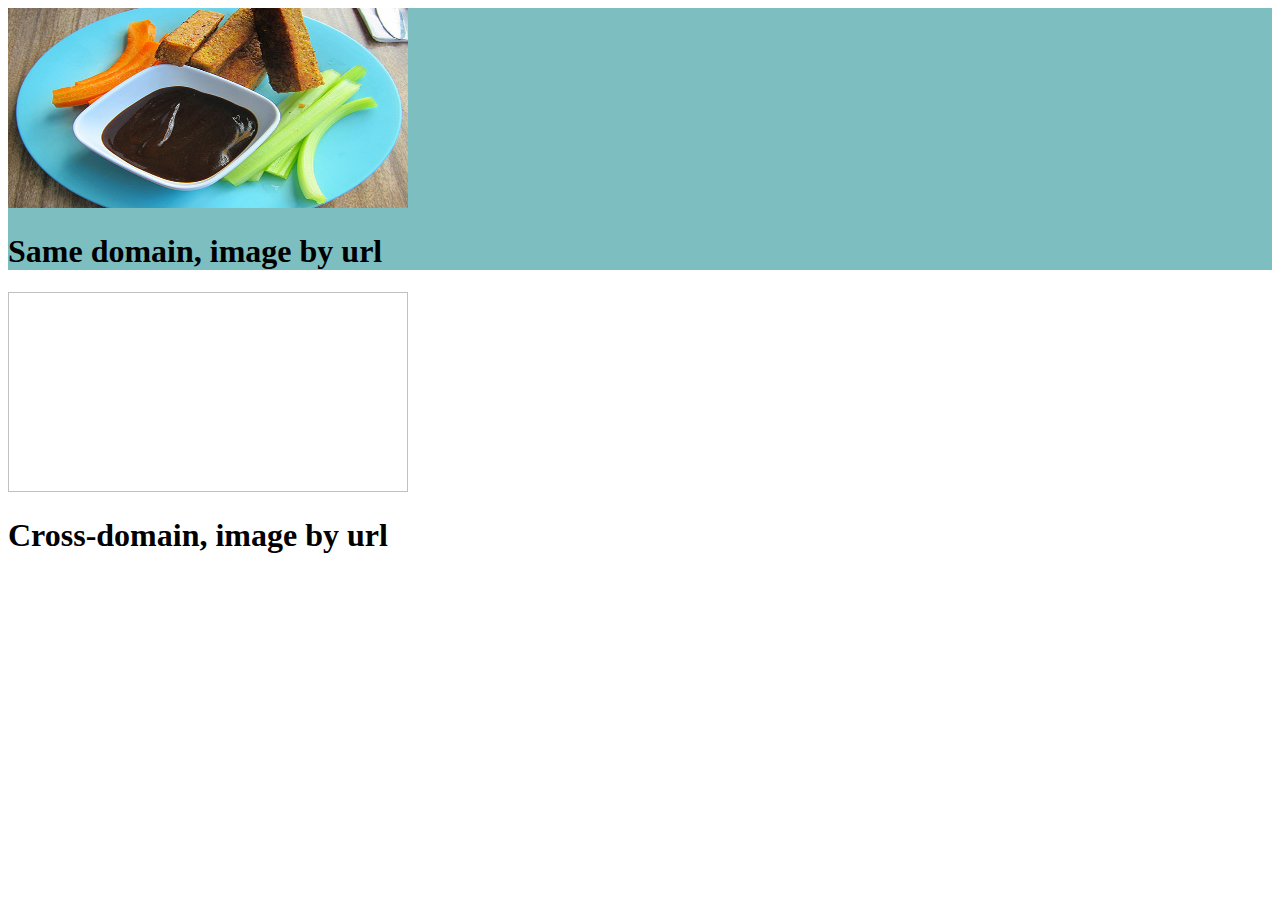
<file: color-thief-2.4.0/async.html>
<!doctype html>
<html class="no-js" lang="en">
<head>

  <script src="https://cdnjs.cloudflare.com/ajax/libs/jquery/3.4.1/jquery.min.js"></script>
  <script src="dist/color-thief.min.js"></script>

</head>
<body>

  <header>
    <div class="container">
      <div id="samedomain">
      <img src="examples/img/image-1.jpg" width="400" height="200">
        <h1>Same domain, image by url</h1>
      </div>
      <script type="text/javascript">
        var colorThief = new ColorThief();
        colorSync = colorThief.getColorFromUrl("examples/img/image-1.jpg", function(color){
          $('#samedomain').css('background-color','rgb('+color[0]+','+color[1]+','+color[2]+')')
          console.log('url',color)
        });
      </script>
      <div id="crossdomain">
        <img width="400" height="200">
        <h1>Cross-domain, image by url</h1>
      </div>
      <script type="text/javascript">
        colorThief.getColorAsync("https://lokeshdhakar.com/media/posts/color-thief/color-thief-pixels.png",function(color, element){
          $('#crossdomain').css('background-color','rgb('+color[0]+','+color[1]+','+color[2]+')')
          $('#crossdomain img').attr('src',element.src)
          console.log('async', color, element.src)
        });
      </script>

    </div>




</body>
</html>
</file>
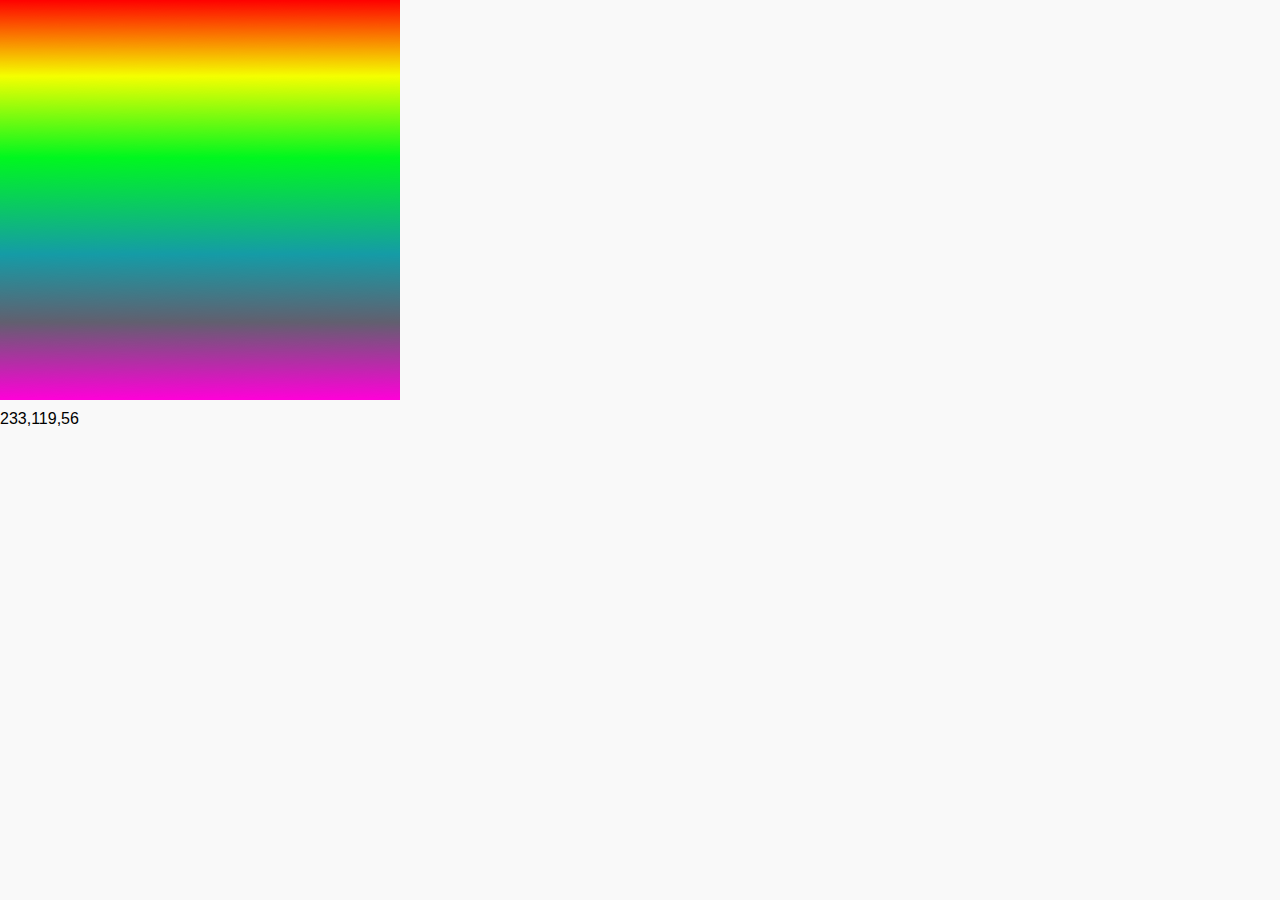
<file: color-thief-2.4.0/cypress/test-pages/es6-module.html>
<!doctype html>
<html lang="en">
<head>
	<meta charset="utf-8">
	<meta http-equiv="X-UA-Compatible" content="IE=edge,chrome=1">
	<title>Color Thief</title>
    <link rel="stylesheet" href="./screen.css">
</head>
<body>

    <img src="./img/rainbow-horizontal.png" />

    <div id="result"></div>

    <script type="module">
        import ColorThief from '../../dist/color-thief.mjs';

        const colorThief = new ColorThief();


        const img = document.querySelector('img');

        function getColorFromImage(img) {
            const result = colorThief.getColor(img);
            document.querySelector('#result').innerText = result;
        }

        if (img.complete) {
            getColorFromImage(img);
        } else {
            image.addEventListener('load', function() {
                getColorFromImage(img);
            });
        }
    </script>


</body>
</html>
</file>
<file: New.css>
/*-- 
========================================================
  Copyright © 2024 CV Mukti Global.
  Semua hak dilindungi undang-undang.

  Deskripsi: 
  File ini dilindungi oleh undang-undang hak cipta dan peraturan hukum yang berlaku. 
  Penggunaan, penyalinan, distribusi, atau reproduksi sebagian atau seluruhnya 
  dari kode ini tanpa izin tertulis dari pemilik hak cipta adalah ilegal dan 
  dapat dikenakan tuntutan hukum sesuai dengan hukum yang berlaku di Indonesia.

  Perlindungan hukum sesuai dengan:
  - Undang-Undang Nomor 28 Tahun 2014 tentang Hak Cipta:
    * Pasal 2 Ayat (1): Hak eksklusif pemilik untuk menggunakan dan memperbanyak karya.
    * Pasal 9 Ayat (1): Perlindungan Hak Cipta untuk penggunaan tanpa izin.
    * Pasal 113: Sanksi pidana bagi pelanggar Hak Cipta.
  
  - Undang-Undang Nomor 11 Tahun 2008 tentang Informasi dan Transaksi Elektronik (ITE), yang diubah oleh UU Nomor 19 Tahun 2016:
    * Pasal 32 Ayat (1): Larangan mengubah, menambah, mengurangi, atau memindahkan Informasi Elektronik milik orang lain tanpa izin.
    * Pasal 48 Ayat (2): Sanksi pidana bagi pelanggar yang memindahkan atau mentransfer Informasi Elektronik secara ilegal.

  Peringatan:
  Dilarang keras untuk menyalin, memodifikasi, mendistribusikan, atau menggunakan 
  kode ini untuk keperluan komersial tanpa persetujuan tertulis.

  Hubungi muktiglobal@gmail.com untuk informasi lebih lanjut.

  Terima kasih telah menghormati hak kekayaan intelektual kami.

  Dibuat pada: [Juli 2024]
========================================================
--*/


.col-12 {

	flex: 0 0 100%;
	max-width: 100%;
}

@font-face {
  font-family: 'GothamMedium';
  src: url('Gotham-Font/GothamMedium.ttf') format('truetype'); /* Sesuaikan dengan path dan format font yang digunakan */
}
img {
    max-width: 100%;
    height: auto;
}
@font-face {
	font-family: 'GothamBold';
	src: url('Gotham-Font/GothamBold.ttf') format('truetype');
}

* {
	margin: 0 auto;
	padding: 0;
	box-sizing: border-box;
}
body {
	height: 100vh;
	display:flex;
	flex-direction:column;
	max-width:100%;
	margin:0;
	
}
.middlebackground {
	display:block;
}
.h1Curve {
	z-index:0;
	position:relative;
	width:100vw;
	top:50%;
	height:auto;
}
.curve1 {
	display:grid;
	grid-template-rows:auto;
	position:relative;
	z-index:1;
}
.curve2 {
	display:grid;
	grid-template-rows:auto;
	position:relative;
	bottom:3px;
}
.TextPanggung {
	font-family: GothamBold;
	color:#4cd6ff;
	z-index:2;
	position:absolute;
	bottom:0;
	left:0;
	right:0;
	font-size:60px;
}
h1 section {
	margin-bottom: 20px;
}
.TextDeskripsi {
	display:block;
	color:blue;
	word-wrap: break-word;
	white-space: pre-line;
	font-family: "Open Sans", Arial, Helvetica, sans-serif;
}
header .nav-bar ul {
	display:flex;
	list-style-type:none;
	gap: 60px;
	margin: 0;
	padding: 0;
	position: relative;
}
.h8Whatsapp font:hover,
.h8Whatsapp font.visited {
	font-size:20px !important;
}
.container ul font li a:hover,
.container ul font li a.visited {
	background-color: #27ffdb;
	border: 9px solid #27ffdb;
	color:blue;
}
.nav-bar ul li a:hover,
.nav-bar ul li a.visited {
	background-color: #27ffdb;
	border: 9px solid #27ffdb;
	color:blue;
}
.user-bar1 {
	max-width: 25px;
	position:relative;
}
.user-bar2 {
	max-width: 25px;
	position:relative;
}
.nav-bar {
	display: flex;
	align-items: center;
	justify-content: flex-start;
	flex-wrap: nowrap;
	flex-direction: column;
	box-shadow:0 2px 17px;
	padding:3%;
	background-color: #4cd6ff;
	padding-top:1%;
	position:fixed;
	top:0;
	right:0;
	left:0;
	z-index: 11;
}
.nav-bar ul li a {
	color:white;
	font-size:14px;
	text-decoration: none;
	background-color:blue;
	font-family: Arial, Helvetica, sans-serif;
	border: 9px solid blue;
	border-radius: 25px;
	opacity:100%;
}
.TextMenu {
	padding-top:3%;
	font-family:GothamBold;
	white-space:nowrap;
	
	
}
header .nav-bar li {
	position:relative;
	text-align: center;
	margin-top: 3%;
}
.topbackground #topImg {
	-webkit-mask-image: linear-gradient(#000, rgba(0,0,0,0.2));
	mask-image: linear-gradient(#000, rgba(0,0,0,0.2));
	position:relative;
	border: 10px solid transparent;
	box-shadow:2px 2px 90px;
	-webkit-box-reflect: below -35px -webkit-gradient(linear, right top, right bottom, from(transparent), to(rgba(255,255,2)));
}
.topbackground font {
	position:absolute;
	text-shadow:4px 7px 20px black;
	
}
.topbackground svg {
	position:absolute;
	z-index:0;
	opacity:100%;
	bottom:0;
}
.iconSwitch {
	display:flex;
	margin-bottom:15%;
	gap:2rem;
	justify-content: center;
	align-items: center;
	
}
.iconSwitch .icon0, .iconSwitch .icon1, .iconSwitch .icon2, .iconSwitch .icon3, .iconSwitch .icon4 {
	background: black;
	border: 7px solid gray;
	border-radius:50%;
}
#topImg.effect {
	animation: swipeToLeft 0.7s ease forwards;
}
.topbackground {
	position: relative;
	background: linear-gradient(to left, #434343, #000000);
	display: flex;
	justify-content: center;
	align-items: center;
	flex-direction: column;
	font-family:GothamBold;
	font-size:20px;
	text-align: center;	
}
h1 {
	display:flex;
	text-align:center;
	font-size:28px;
	flex-direction: column;
    justify-content: center;
    align-items: center;
	width:100%;
	padding-top:15%;
	padding-bottom:15%;
	background: #eeeeee;
}
.ShowProductDetail.hide{
	opacity: 0%;
	height:0;
}
.ImageProduct {
	margin-top:0%;
}
.ShowProductDetail{
	opacity: 0%;
	height:0;
}
.ShowProductDetail font {
	size: 35px;
	text-align:center;
	font-family:GothamBold;
	display: flex; 
	align-items: center; 
	justify-content: center; 
	text-align: center; 
}
.HideDetail {
	color: black;
	font-family: 'GothamBold';
	opacity:0;
}
.ShowProductDetail.show {
    top: 0;
    right: 0;
    left: 0;
    display: grid;
    grid-template-rows: auto auto auto;
    position: fixed;
    background-color: gray;
    width: 100%;
    z-index: 10;
    font-family: GothamMedium;
    padding: 5%;
    font-size: 25px;
    opacity: 95%;
    transition: opacity 3s;
    height: 100%;
}
.container.hide{
	opacity:0%;
	height:0;
}
.MenuBar {
	display: flex;
	width:100%;
	height:auto;
}
.container a {
	color:white;
	text-decoration:none;
	
}
.container ul {
	list-style-type:none;
}
.container ul li {
	margin-top:17%;
}
.cotainer div {
	margin-top:10px;
}
.container{
	opacity:0%;
	height:0;
}
.container.show{
	height:6rem;
	position:fixed;
	top: 0;
    right: 0;
    left: 0;
	display:grid;
	grid-template-rows:auto auto auto;
	width:100%;
	position:fixed;
	background-color: blue;
	width:100%;
	z-index:10;
	font-family: GothamMedium;
	padding:5%;
	font-size:30px;
	opacity:100%;
	transition: opacity 3s;
	height:auto;
}
header h2 ol {
	list-style-type:none;
	font-family: "Open Sans", Arial, Helvetica, sans-serif;
	color:black;
	
}
.maps font {
	color:blue;
	font-size:35px;
	font-family:GothamMedium;
	text-align:center;
}
.maps iframe {
	box-shadow:0 2px 8px !important;
	position: relative !important;
}
.maps {
	display:flex;
	flex-direction:column;
	margin-left:15%;
}
.h2Container img {
	position:relative;
	height: auto;
	width: 95%;
	margin-top: 10px;
	padding: 10% 5%;
	max-height:80%;
	direction:rtl;
	margin-bottom:10%;
}
.h2Container {
	display: flex;
	justify-content: center;
	align-items: center;
	position:relative;
	flex-wrap:wrap;
	gap:10px;
	vertical-align:middle;
	text-align:left;
	padding:5%;
}
.h2List {
	
}
.h2Container .TextList  ol font li:hover,
.h2Container .TextList  ol font li.visited {
	padding-left:8%;
	background-color:#4cd6ff;
	color:blue;
	border-left:none;
	transform: scaleX(1);
	transition: 1s;
}
.h2Container .TextList  ol font li {
	line-height:45px;
	border-left: 4px solid blue;
	margin-top:7px;
	padding-left:2%;
}
h2 section {
	display:flex;
}
h2 {
	display:flex;
}
header .listProduct {
	display:flex;
	justify-content:center;
	align-items:center;
	padding:10%;
}
.listProductText, .listProductImg {
	display:flex;
	justify-content:center;
	align-items:center;
	position:relative;
}

.listProductContainer {
	display:flex;
	gap:120px;
	flex-direction:column;
	position:relative;
}
.selengkapnyaContainer {
	display:flex !important;
	justify-content:center !important;
	align-items:center !important;
	white-space: nowrap;

	
}
.textSelengkapnya.hide{
	display:none;
}
.textSelengkapnya {
	font-family:GothamBold !important;
	font-size:20px !important;
	color:white !important;
	background:black !important;
	border: 9px solid black !important;
	border-radius:100px !important;
	margin:0 !important;
	padding: 0 !important;
	-webkit-mask-image: none !important;
}
.listProduct font.show {
	-webkit-mask-image: none;
	color:black;
}
.listText:hover,
.listText.visited {
	transform: scale(1.3);
	color:blue !important;
	font-family:GothamBold;
}
.listProduct font {
	font-size:25px;
	font-family:GothamMedium;
	margin:20px;
	text-align:center;
	color: #454141;
	padding-left:13%;
	-webkit-mask-image: linear-gradient(#000, rgba(0,0,0,0.2));
}
.responsiveText1, .responsiveText2 {
	display:flex;
	align-items:center;
	justify-content:center;
	padding:10%;
	position:relative;
}
.list1, .list2, .list3, .list4, .list5, .list6 {
	padding:8%;
}
.list1, .list2 {
	background:white;
	border:15px solid white;
	box-shadow: 0 0 12px;
	border-radius: 20px;
	width:100%;
}
.list3.show, .list4.show, .list5.show, .list6.show {
	background:white;
	border:15px solid white;
	box-shadow: 0 0 12px;
	border-radius: 20px;
	width:100%;
	margin-top:140px;
	position:relative;
	bottom:250px;
}	
.text0, .text1, .text2, .text3, .text4, .text5, .text6, .text7, .text8, .text9, .text10, .text11 {
	display:flex;
	justify-content:center;
	align-items:center;
}
.list1 img, .list2 img, .list3 img, .list4 img, .list5 img, .list6 img{
	display: inline-flex;
}	
.listProductContainer img {
	width:20%;
	height:auto;
	-webkit-mask-image: linear-gradient(#000, rgba(0,0,0,0.2));
}
.buttonListProduct .listImg, .buttonListProduct .listText {
	display: none;
}
.listImg.show{
	display:inherit;
	-webkit-mask-image: none;
}
.listText.effect {
	display:inherit;
	-webkit-mask-image: none;
}
header .h3Title:hover,
header .h3Title.visited {
	font-family: GothamMedium;
	border:3px solid black;
	background:white;
	color:black;
	border-radius:25px;
	font-size:25px;
	position:relative;
	bottom:15px;
	padding:10px;
}
header .h3Title {
	font-family: GothamMedium;
	border:12px solid black;
	background:black;
	color:white;
	border-radius:25px;
	font-size:25px;
	position:relative;
	display:flex;
	align-items:center;
	flex-direction: column;
    justify-content: center;
	width:50%;
}
.socialMedia a {
	color:white;
	text-decoration:none;
	font-size:15px;
}
.scrollRight:hover, .scrollLeft:hover,
.scrollRight.visited, .scrollLeft.visited {
	transform: scale(1.9);
}
.scrollRight, .scrollLeft {
	height:3%;
	width:3%;
	position:relative;
}
h3 {
	margin-top:5%;
}
h3 .h3Image.effectLeft {
	animation: swipeToLeft 0.7s ease forwards;
}
h3 .h3Image.effectRight {
	animation: swipeToRight 0.7s ease forwards;
}
h3 .h3Image {
	width:50%;
	height:auto;
	box-shadow:0 3px 9px;
}
#scrollImage {
	background-color: #4cd6ff;
	box-shadow: 2px 2px 13px;
	position:relative;
	align-items:center;
	display:flex;
    justify-content: center;
	background-repeat:no-repeat;
	padding:5%;
}
h4 {
	display:block;
	position:relative;
	top:70px;
	font-family:GothamMedium;
	text-align:center;
	
}
h4 font {
	font-family: GothamBold;
}
thead{
    display: table-header-group;
    vertical-align: middle;
    background-color: #4cd6ff;
}
th, td {
	padding:30px;
	text-align:left;
	font-size:9px;
	overflow: hidden;
}
tr:nth-child(even) {
  background-color: #eeeeee;
}
.ParentH4 {
	display:flex;
	gap:5%;
	padding:5%;
}
.JemtrukImage1 {
	display:flex;
	justify-content: space-between;
	align-items:center;
	flex-direction:column;
	
}
.JemtrukImage2 {
	display:flex;
	justify-content: space-between;
	align-items:center;
	flex-direction:column;
	
}
.H4IMG {
	margin:5%;
    border-radius: 25px;
    border-width: 0px;
	box-shadow: 0 15px 0 blue, 0 45px 0 rgba(0, 0, 0, 0.15);
    border-style: solid
}
table{
	table-layout: fixed;
	border-collapse:collapse;
	border:6px solid #4cd6ff;
	border-radius:12px 12px 0 0;
	overflow:hidden;
	box-shadow: 0 2px 15px rgba(32, 32, 32, .3);
	margin:15%;
	padding:5%;
	width:100%;
	height:100%
}
tbody {
	display: table-row-group;
    vertical-align: middle;
    border-color: inherit;
}
tbody tr:hover,
tbody tr.visited {
	background-color:#0382ff;
	color: white;
}
h5 {
	padding:15%;
	margin-top:15%;
	top:35px;
	background: linear-gradient(to right, #2E3192, #1BFFFF);
}
h5 .h5Container {
	display: block;
	width:100%;
	height:100%;
	position:relative;
	left: 8%;
}
.h5Title {
	font-size:45px;
	text-align:center;
	font-family:GothamMedium;
	padding-bottom:15%;
	
}
h5 .KetentuanHarga .h5Text1 {
	text-align:left;
	font-family:GothamMedium;
	font-size:24px;
	background-color: #0382ff;
	color:white;
	border: 40px solid #0382ff;
	border-radius:20px;
	box-shadow: 0 15px 0 white, 0 45px 0 rgba(0, 0, 0, 0.15);
	position:relative;
	width:100%;
}
h5 .KetentuanHarga .h5Text2 {
	position:relative;
	text-align:left;
	font-family:GothamMedium;
	font-size:24px;
	background-color: #0382ff;
	color:white;
	border: 40px solid #0382ff;
	border-radius:20px;
	box-shadow: 0 15px 0 white, 0 45px 0 rgba(0, 0, 0, 0.15);
	width:100%;
}
h5 .SearchTable:hover,
h5 .SearchTable.visited {
	transform: scale(1.4);
}
h5 .SearchImg {
	width:100%;
	height:auto;
}
h5 .SearchTable {
	position:sticky;
	width:10%;
	height:10%;
	top:1px;
	left:90%;
}
h5 .KetentuanHarga {
	display:flex;
	position: relative;
	right:8%;
	width: 100%;
	height:auto;
	gap:80px;
	margin-bottom:95px;
}
h5 .CustomerList {
	margin-top:4%;
	font-family:GothamBold;
	color:white;
	text-align:center;
	font-size:45px;
	overflow-y: scroll;
	max-height:450px;
	right:8%;
	position:relative;
}
h6 {
	background: linear-gradient(to right, #F7F8F8, #ACBB78);
	width:100%;
}
.h6Container .icon1 i,
.h6Container .icon2 i,
.h6Container .icon3 i {
	
	font-size:60px;
	position:relative;
	margin-top:30px;
	left:8px;
	
	
}
.h6Container {
	display:flex;
	gap:110px;
	padding:120px;
}
.h6Container .icon1,
.h6Container .icon2,
.h6Container .icon3 {
	display:flex;
	flex-direction:column;
	position:relative;
}
h6 font {
	font-family:GothamBold;
	font-size:22px;
	color: #203A43;
	text-align:center;
}
.iconDescription {
	font-family: "Segoe UI", Arial, sans-serif;
	font-size:13px;
	color:black;
}
.h7 {
	padding:5%;
	background: linear-gradient(to left, #2E3192, #1BFFFF);
}
.h7Container {
	display:flex;
}
.h7Text hr {
	width:50%;
}
.h7Text {
	font-size:30px;
	display:flex;
	flex-direction:column;
	max-width:50%;
	margin-right:5%;
}
.h7Text1 {
	font-family: GothamMedium;
	color: white;
	text-align:center;
}
.h7Text2.effect {

	animation: swipeToRight 0.7s ease forwards;
}
#h7Img2.effect {
	animation: swipeToLeft 0.7s ease forwards;
}
#h7Img1.effect{
	animation: swipeToLeft 0.7s ease forwards;
}
@keyframes swipeToRight {
  0% {
    transform: translateX(-10%);
  }
  100% {
    transform: translateX(0);
  }
}
@keyframes swipeToLeft {
  0% {
    transform: translateX(10%);
  }
  100% {
    transform: translateX(0);
  }
}
@keyframes slide {
	from {
		transform:translateX(0);
	}
	to {
		transform:translateX(-100%);
	}
}
@keyframes opacityAnim {
	from {
		opacity:0%;
	}
	to {
		opacity:100%;
	}
}
@keyframes swipeToTop {
	0% {
		transform: translate(0, -30px);
		opacity:0%;
	}
	100% {
		transform: translate(0, 0);
		opacity:100%;
	}
}
@keyframes swipeToBottom {
	0% {
		transform: translate(0, 30px);
		opacity:0%;
	}
	100% {
		transform: translate(0, 0);
		opacity:100%;
	}
}
.h7Text2 {
	font-family:GothamBold;
	color:blue;
	text-align:left;
	padding:5%;
	margin-top:15%;
	background-color: #27ffdb;
	border: 15px solid #27ffdb;
	border-radius:70px;
	-webkit-mask-image: linear-gradient(to right, black 60%, white 40%);
	
}
.h7ImageContainer {
	display:flex;
	flex-direction:column;
}
.BigCompanyImage img{
	/*border-image: linear-gradient(to right, blue, #000080) 30;*/
    border-radius: 25px;
    box-shadow: 25px 25px 0 blue, 50px 50px 0 rgba(0, 0, 0, 0.15);
    border-width: 0px;
    border-style: solid;
    position: relative;
}
.SmallCompanyImage img{
	border: 0 solid #000080;
	border-radius: 84% 16% 41% 59% / 26% 41% 59% 74%;
	box-shadow: 0 15px 0 #257df2, 0 45px 0 rgba(0, 0, 0, 0.15);
	position:relative;
	bottom:35%;
	left:25%;
}
.h8 {
	display:block;
	text-align:center;
	top:10em;
	position:relative;
}
.h8 i {
	font-size:40px;
}
.h8Whatsapp {
	opacity:90%;
	background: hsla(152, 100%, 50%, 1);
    background: linear-gradient(90deg, hsla(152, 100%, 50%, 1) 0%, hsla(186, 100%, 69%, 1) 100%);
    background: -moz-linear-gradient(90deg, hsla(152, 100%, 50%, 1) 0%, hsla(186, 100%, 69%, 1) 100%);
    background: -webkit-linear-gradient(to left, hsla(152, 100%, 50%, 1) 0%, hsla(186, 100%, 69%, 1) 100%);
    filter: progid: DXImageTransform.Microsoft.gradient( startColorstr="#00FF87", endColorstr="#60EFFF", GradientType=1 );
	z-index:1;
}
.h8Curve {

}
.h8Support {
	padding-top:3%;
}
.h8Whatsapp img{
	border-radius:10px;
	box-shadow: 15px 15px 0 green, 25px 25px 0 rgba(0, 0, 0, 0.15);
	margin-bottom:10%;
}
.h8Whatsapp font {
	font-family:GothamBold;
	font-size:27px;
}
.h8Title {
	font-size:40px;
	font-family: GothamBold;
	padding:5%;
}
.h8Kotak ul {
	list-style-type:none;
}
.h8Kotak {
	display: flex;
    text-align:left;
	gap:20px;
}
.h8Content {
	font-size:20px;
	font-family: GothamMedium;
	color:#eeeeee;
	background-color:#1a1a1a;
	padding:5%;
}
.kontak, .alamat, .developer {
	margin-left:30px;
}
.h8Brand {
	overflow: hidden;
	padding: 60px 0;
	background: white;
	white-space: nowrap;
	position: relative;
	width:auto;
}
.brand-slide {
	width: 100%;
	display:inline-block;
	animation: 3s slide infinite linear;
}
.h8Brand img {
	width:200px;
	height:auto;
}
.h9 img {
	width:60%;
	position: relative;
	align-items:center;
	justify-content: space-between;
	padding:75px;
	margin-top:70px;
}
.h9 {
	display:flex;
	width:100%;
	height:400px;
}
.h9Background1 {
	background: black;
	width:30%;
}
.h9Background2 {
	background: gray;
	width:40%;
}
.h9Background3 {
	background: black;
	width:30%;
}
.topbackground .topImage {
	display:flex;
	transform: scale(0.6);
	justify-content: center;
	align-items: center;
	top:100px;
	position:relative;
}
/* MEDIA queries */
@media screen and (max-width: 1400px) {
	.h8Brand img {
		width:140px;
		height:auto;
	}
}
@media screen and (min-width: 1025px) {
	.topbackground #topImgLeft, .topbackground #topImgRight, .topbackground #topImg {
		display:flex;
		
	}
	.topbackground #topImgLeft, .topbackground #topImgRight{
		z-index:2;
		-webkit-mask-image: linear-gradient(#000, rgba(0,0,0,0.2));
		position:relative;
		transform: scale(0.7);
	}
	.topbackground #topImgLeft{
	}
	.topbackground #topImg {
		z-index:1;
		padding:0px;
		transform: scale(1.3);
		
	}
}
@media screen and (max-width: 1024px) {
	.topbackground .topImage {
		transform: scale(0.7);
	}
	.topbackground #topImg {
		z-index:1;
		padding:0px;
		transform: scale(1.2);
	}
	.topbackground #topImgLeft, .topbackground #topImgRight
	{
		z-index:2;
		-webkit-mask-image: linear-gradient(#000, rgba(0,0,0,0.2));
		position:relative;
		transform: scale(0.7);
	}
	
}
@media screen and (max-width: 1000px) {
	header .h2Container .maps {
		flex-direction:none;
		margin-left: 0;
	}
	.h6Container .icon1 i,
	.h6Container .icon2 i,
	.h6Container .icon3 i {
		padding:20px;
		transform: scale(1.6);
	}
	
	h6 .h6Container {
		display: block;
		padding:10px;  
		
	}
	h6 .iconDescription{
		max-width:70%;
	}
	
	header h1 .middlebackground {
		width:100%;
	}
	header .nav-bar ul {
		gap:35px;
	}
	h2 .h2Container #produk{
	  display:block;
	  }
	  h2 li {
		  text-align:left;
	  }
	header h5 .KetentuanHarga {
		flex-direction:column;
		display:flex;
	}
	.ParentH4 {
		flex-direction:column;
	}
	.h8Brand img {
		width:120px;
		height:auto;
	}
}
@media screen and (min-width: 850px) {
	header .MenuBar .container.show {
		margin-top:7%;
	}
	header th, header td {
		font-size:30px;
	}
}
@media screen and (max-width: 850px) {
	.h8Brand img {
		width:100px;
		height:auto;
	}
	header .MenuBar .container.show {
		margin-top:10%;
	}
	header th, header td {
		font-size:25px;
	}
	header .h7Container {
		flex-direction:column;
	}
	header .h7Text {
		max-width:100%;
	}
	header .h7Text2 {
		padding-top:4%;
		-webkit-mask-image:none;
	}
	header .h7ImageContainer {
		padding-top:50px;
	}
	header .BigCompanyImage img {
		width:65%;
		height: auto;
		justify-content: center;
		align-items: center;
		display:flex;
	}
	header .SmallCompanyImage img {
		width:70%;
		height: auto;
		justify-content: center;
		align-items: center;
		display:flex;
		bottom:25px;
		left:0;
	}
}
@media screen and (max-width: 800px) {
	.ImageProduct {
		margin-top:15%;
	}
}
@media screen and (max-width: 768px) {
	.ImageProduct {
		margin-top:25%;
	}
	header h5 {
		margin-top:5%;
	}
	.topbackground .topImage {
		transform: scale(0.4);
		top:75px;
	}
}
@media screen and (max-width: 768px) {
	.kontak, .alamat, .developer {
		margin-left:0;
	}
	header .h8Kotak {
		display:block;
	}
	header iframe {
		width:40%;
		height:auto;
	}
	.h8Brand img {
		width:50px;
		height:auto;
	}
	.h6Container .icon1 i,
	.h6Container .icon2 i,
	.h6Container .icon3 i {
		padding:20px;
		transform: scale(1.2);
	}
	header .nav-bar ul {
		gap:15px;
	}
	header th, header td {
		font-size:17px;
	}
	header h5 {
		margin-top:15%;
	}
	header h5 .CustomerList {
		max-height:250px;
	}
}
@media screen and (min-width: 700px) {
	.responsiveText1, .responsiveText2 {
		content:' ';
		display:none;
	}
}
@media screen and (max-width: 700px) {
	
	.listProductContainer img {
		width:50%;
	}
	.list1, .list2, .list3.show, .list4.show, .list5.show, .list6.show {
		width:80vw !important;
	}
	.listProductImg {
		flex-direction: column;
		display:flex;
	}
	.listProductText {
		position:relative;
		content:' ';
		display:none;
	}
	/*.responsiveText1 {
		position:relative;
		display:flex;
		left:0;
		top:0;
		right:0;
		bottom:0;
		align-items:center;
		justify-content:center;
	}
	.responsiveText2 {
		position:relative;
		display:flex;
		top:100%;
		bottom:0;
		align-items:center;
		justify-content:center;
		margin-top:20%;
	}*/
	header .listProduct font {
		padding-left:0;
		padding-bottom:20px;
		margin:0;
	}
	header .listProduct {
		padding:8%;
	}
}
@media screen and (max-width: 500px) {
	.BigCompanyImage img {
		box-shadow: 0 10px 0 blue, 0 30px 0 rgba(0, 0, 0, 0.15);
	}
	.SmallCompanyImage img {
		box-shadow: 0 10px 0 #257df2, 0 30px 0 rgba(0, 0, 0, 0.15);
	}
	.list1, .list2, .list3.show, .list4.show, .list5.show, .list6.show {
		height:60vh;
		width:80vw !important;
	}
	/*.responsiveText2 {
		position:relative;
		display:flex;
		top:10%;
		bottom:0;
		align-items:center;
		justify-content:center;
		margin-top:100%;
	}*/
}
.ContentText {
	margin-bottom:100%;
}
@media screen and (min-width: 0px) {
	.h8Whatsapp img {
		height:60px;
		width:60px;
	}
}
@media screen and (min-width: 425px) {
	.h8Whatsapp img {
		height:120px;
		width:120px;
	}
}
@media screen and (max-width: 425px) {
	.HideDetail {
		margin:0%;
	}
	.topbackground .topImage {
		transform: scale(0.4);
		top: 50px;
	}
	.topbackground .iconSwitch {
		opacity:0;
		transform: scale(0.5) !important;
	}
}
@media screen and (max-width: 420px) {
	/*.responsiveText2 {
		position:relative;
		display:flex;
		top:10%;
		bottom:0;
		align-items:center;
		justify-content:center;
		margin-top:110%;
	}*/
	.h8Brand img {
		width:40px;
		height:auto;
	}
	header .SmallCompanyImage img {
		width:35%;
	}
	header .MenuBar .container.show {
		margin-top:15%;
	}
	header .topbackground {
		padding:13%;
	}
	header .topbackground font {
		font-size:7px !important;
	}
	header th, header td {
		font-size:9px;
	}
	header .h7Text2 {
		line-height:10px;
	}
	header .BigCompanyImage img {
		width:100%;
		height: auto;
	}
	header .SmallCompanyImage img {
		width:60%;
		height: auto;
	}
}
@media screen and (max-width: 320px) {
	/*.responsiveText2 {
		position:relative;
		display:flex;
		top:10%;
		bottom:0;
		align-items:center;
		justify-content:center;
		margin-top:140%;
	}*/
}
@media screen and (min-width: 768px) {
	.h8Whatsapp img {
		height:200px;
		width:200px;
	}
}
@media screen and (min-width: 1800px) {
	.ImageProduct {
		margin-top:0%;
	}
}
@media screen and (max-width: 1024px) {
	.ImageProduct {
		margin-top:9%;
	}
}
@media screen and (min-width: 1024px) {
	.ImageProduct {
		margin-top:7%;
		margin-top:7%;
	}
	.h8Whatsapp img {
		height:250px;
		width:250px;
	}
}
@media screen and (min-width: 1440px) {
	.ImageProduct {
		margin-top:5%;
	}
}
@media screen and (max-width: 600px) {
	.ImageProduct {
		margin-top:30%;
	}
	header th, header td {
		font-size:14px;
	}
	header .nav-bar {
		display:block;
	}
	header .nav-bar ul li a{
		opacity:0% !important;
	}
	header .nav-bar ul li {
		margin:2%;
		transform: scale(1.2);
	}
	header .nav-bar ul img {
		
	}
	.TextMenu {
		font-size:17px !important;
	
		text-align:justify;
		white-space: nowrap;
	}
	header .topbackground {
		padding:1%;
	}
}

/* KHUSUS FONT */
/* Media queries untuk ukuran font pada tampilan tablet */
@media (max-width: 1000px) {
  header font {
    font-size: 20px !important;
  }
}

/* Media queries untuk ukuran font pada tampilan perangkat seluler */
@media (max-width: 480px) {
	/*.ImageProduct {
		padding:35%;
	}*/
	
  header font {
    font-size: 14px !important;
  }
}
HTML body {
	overflow-x:hidden;
}
</file>
<file: color-thief-2.4.0/cypress/test-pages/screen.css>
:root {
    /* Colors */
    --color: #000;
    --bg-color: #f9f9f9;
    --primary-color: #fc4c02;
    --secondary-color: #f68727;
    --muted-color: #999;
    --code-color: var(--primary-color);
    --code-bg-color: #fff;

    /* Typography */
    --font: -apple-system, BlinkMacSystemFont, "Segoe UI", Roboto, Helvetica, Arial, sans-serif, "Apple Color Emoji", "Segoe UI Emoji", "Segoe UI Symbol";
    --code-font: Menlo, Consolas, Monaco, Lucida Console, monospace;
    --bold: 700;
    --x-bold: 900;
    --line-height: 1.5em;
    --line-height-heading: 1.3em;

    /* Breakpoints */
    --sm-screen: 640px;
}

/* Base
 * *----------------------------------------------- */
* {
    box-sizing: border-box;
}

body {
    margin: 0;
    padding: 0;
    background: var(--bg-color);
}

/* Typography
 * *----------------------------------------------- */

html {
    font-size: 16px;
    font-family: var(--font);
    line-height: var(--line-height);
    -webkit-font-smoothing: antialiased;
}

h1,
h2,
h3 {
    font-weight: var(--x-bold);
    line-height: var(--line-height-heading);
    letter-spacing: -0.005em;
}

h2 {
    margin: 0 0 0.25em 0;
    font-size: 1.5rem;
}

h3 {
    margin: 1em 0 0.25em 0;
    font-size: 1.06rem;
}

code {
    font-family: var(--code-font);
    overflow-wrap: break-word;
}


/* -- Layout ------------------------------------------------------------------ */

.image-section {
    border-bottom: 1px solid #ccc;
    padding: 16px 16px 32px 16px;
    margin-bottom: 32px;
}

.swatch {
    display: inline-block;
    background: #dddddd;
}

.color .swatch {
    width: 6rem;
    height: 3rem;
}

.palette .swatch {
    width: 3rem;
    height: 2rem;
}

.time {
    color: var(--muted-color);
    font-weight: normal;
}
</file>
